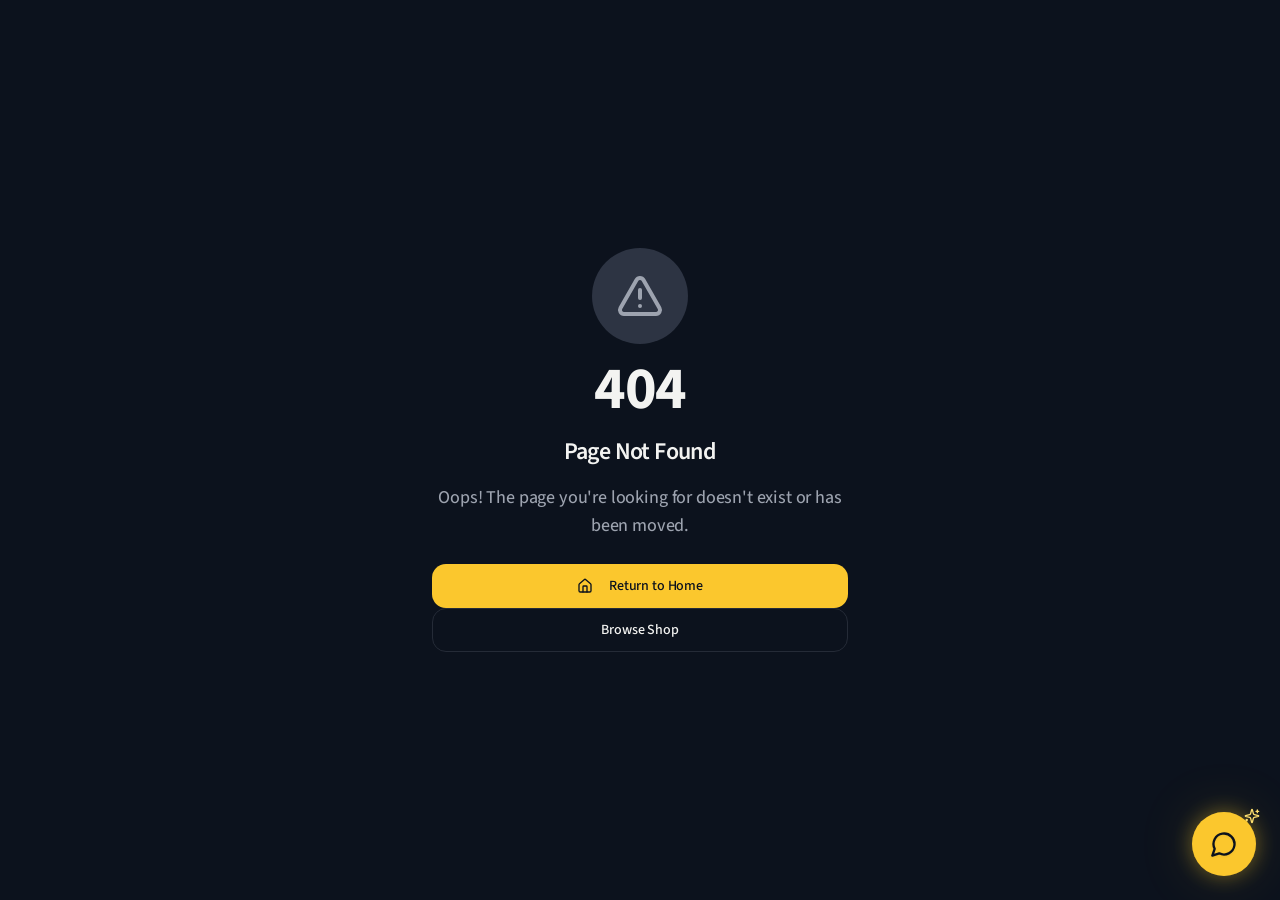
<file: index.html>
<!DOCTYPE html>
<html lang="en">
  <head>
    <meta charset="UTF-8" />
    <meta name="viewport" content="width=device-width, initial-scale=1.0" />

    <!-- ═══════════════════════════════════
         TITLE
    ═══════════════════════════════════ -->
    <title>AI with Tracy | Simple AI Solutions for Business Owners</title>

    <!-- ═══════════════════════════════════
         PRIMARY META
         (Preserving your existing copy — it's solid)
    ═══════════════════════════════════ -->
    <meta
      name="description"
      content="Stop AI anxiety. Simple AI solutions for business owners who want practical results without the technical overwhelm. Courses, workshops, and daily AI education from Oracle-certified AI architect Tracy Williams."
    />
    <meta
      name="keywords"
      content="AI for business owners, AI training, AI tools for entrepreneurs, AI education, learn AI, AI with Tracy, AI courses, AI workshops, small business AI, AI productivity, Tracy Williams"
    />
    <meta name="author" content="Tracy Williams" />
    <meta name="robots" content="index, follow" />

    <!-- ═══════════════════════════════════
         CANONICAL
         (Keep as-is if already present in your file)
    ═══════════════════════════════════ -->
    <link rel="canonical" href="https://aiwithtracy.com/" />

    <!-- ═══════════════════════════════════
         FIX 2A: Cross-brand crawlable link
         Add this line — it does NOT exist in your current file
    ═══════════════════════════════════ -->
    <link rel="me" href="https://www.cadencetechs.com" />

    <!-- ═══════════════════════════════════
         OPEN GRAPH
    ═══════════════════════════════════ -->
    <meta property="og:type" content="website" />
    <meta property="og:url" content="https://aiwithtracy.com/" />
    <meta
      property="og:title"
      content="AI with Tracy | Simple AI Solutions for Business Owners"
    />
    <meta
      property="og:description"
      content="Stop AI anxiety. Practical AI education for business owners — courses, workshops, and daily AI content from Oracle-certified AI architect Tracy Williams."
    />
    <!-- SWAP: Confirm this path exists in your /public folder -->
    <meta property="og:image" content="https://aiwithtracy.com/og-image.png" />
    <meta property="og:site_name" content="AI with Tracy" />
    <meta property="og:locale" content="en_US" />

    <!-- ═══════════════════════════════════
         TWITTER / X CARD
    ═══════════════════════════════════ -->
    <meta name="twitter:card" content="summary_large_image" />
    <meta name="twitter:site" content="@aiwithtracy" />
    <meta name="twitter:creator" content="@aiwithtracy" />
    <meta
      name="twitter:title"
      content="AI with Tracy | Simple AI Solutions for Business Owners"
    />
    <meta
      name="twitter:description"
      content="Stop AI anxiety. Practical AI education for business owners — courses, workshops, and daily AI content."
    />
    <meta name="twitter:image" content="https://aiwithtracy.com/og-image.png" />

    <!-- ═══════════════════════════════════
         FAVICON
    ═══════════════════════════════════ -->
    <link rel="icon" type="image/svg+xml" href="/favicon.svg" />
    <link rel="apple-touch-icon" href="/apple-touch-icon.png" />

    <!-- ═══════════════════════════════════
         GOOGLE ANALYTICS 4
         (Preserving your existing GA4 tag — already present)
         SWAP: Confirm G-XXXXXXXXXX matches your actual ID
    ═══════════════════════════════════ -->
    <script async src="https://www.googletagmanager.com/gtag/js?id=G-XXXXXXXXXX"></script>
    <script>
      window.dataLayer = window.dataLayer || [];
      function gtag() { dataLayer.push(arguments); }
      gtag("js", new Date());
      gtag("config", "G-XXXXXXXXXX");
    </script>

    <!-- ═══════════════════════════════════
         FIX 2B + 2C: JSON-LD STRUCTURED DATA
         Changes from your current file:
           1. "name": "Tracy" → "name": "Tracy Williams"  (Fix 2C)
           2. Added "cadencetechs.com" to sameAs arrays     (Fix 2B)
           3. Added hasCredential block for Oracle OCI cert
           4. Added cadencetechs.com to Organization sameAs

         Everything else preserves your existing structure.
    ═══════════════════════════════════ -->
    <script type="application/ld+json">
    {
      "@context": "https://schema.org",
      "@graph": [
        {
          "@type": "Person",
          "@id": "https://aiwithtracy.com/#tracy-williams",
          "name": "Tracy Williams",
          "jobTitle": "CEO, AI Infrastructure Architect & Educator",
          "description": "Oracle OCI Generative AI Professional. Founder of AI with Tracy and Cadence Technologies. 20+ years instructional design experience.",
          "url": "https://aiwithtracy.com",
          "image": "https://aiwithtracy.com/tracy-williams.jpg",
          "hasCredential": {
            "@type": "EducationalOccupationalCredential",
            "name": "Oracle OCI Generative AI Professional",
            "credentialCategory": "Professional Certification",
            "recognizedBy": {
              "@type": "Organization",
              "name": "Oracle"
            }
          },
          "sameAs": [
            "https://www.cadencetechs.com",
            "https://www.tiktok.com/@aiwithtracy",
            "https://cadencetech.gumroad.com"
            /* SWAP: Add your LinkedIn profile URL here */
          ],
          "knowsAbout": [
            "Artificial Intelligence",
            "AI Tools for Business",
            "Instructional Design",
            "AI Infrastructure",
            "Agentic AI Systems",
            "Business Automation"
          ]
        },
        {
          "@type": "Organization",
          "@id": "https://aiwithtracy.com/#organization",
          "name": "AI with Tracy",
          "url": "https://aiwithtracy.com",
          "logo": {
            "@type": "ImageObject",
            "url": "https://aiwithtracy.com/logo.png"
          },
          "description": "AI education brand teaching business owners how to use AI tools for income, productivity, and business growth.",
          "founder": {
            "@id": "https://aiwithtracy.com/#tracy-williams"
          },
          "sameAs": [
            "https://www.cadencetechs.com",
            "https://www.tiktok.com/@aiwithtracy",
            "https://cadencetech.gumroad.com"
          ],
          "address": {
            "@type": "PostalAddress",
            "addressLocality": "Henderson",
            "addressRegion": "NC",
            "addressCountry": "US"
          }
        },
        {
          "@type": "WebSite",
          "@id": "https://aiwithtracy.com/#website",
          "url": "https://aiwithtracy.com",
          "name": "AI with Tracy",
          "publisher": {
            "@id": "https://aiwithtracy.com/#organization"
          }
        }
      ]
    }
    </script>
    <script>
      (function (location) {
        if (location.search[1] === "/") {
          var decoded = location.search
            .slice(1)
            .split("&")
            .map(function (segment) {
              return segment.replace(/~and~/g, "&");
            })
            .join("?");

          window.history.replaceState(
            null,
            "",
            location.pathname.slice(0, -1) + decoded + location.hash,
          );
        }
      })(window.location);
    </script>
    <script type="module" crossorigin src="/assets/index-DhrcCTgX.js"></script>
    <link rel="stylesheet" crossorigin href="/assets/index-feVHIoxl.css">
  </head>

  <body>
    <div id="root"></div>
  </body>
</html>
</html>
</file>
<file: assets/index-feVHIoxl.css>
@import"https://fonts.googleapis.com/css2?family=Roboto:wght@400;500;700&display=swap";@import"https://fonts.googleapis.com/css2?family=Libre+Caslon+Text:wght@400;700&display=swap";@import"https://fonts.googleapis.com/css2?family=Roboto+Mono:wght@400;700&display=swap";@import"https://fonts.googleapis.com/css2?family=Source+Sans+Pro:wght@400;600;700&display=swap";@import"https://fonts.googleapis.com/css2?family=Source+Serif+Pro:wght@400;600;700&display=swap";@import"https://fonts.googleapis.com/css2?family=Source+Code+Pro:wght@400;700&display=swap";*,:before,:after{--tw-border-spacing-x: 0;--tw-border-spacing-y: 0;--tw-translate-x: 0;--tw-translate-y: 0;--tw-rotate: 0;--tw-skew-x: 0;--tw-skew-y: 0;--tw-scale-x: 1;--tw-scale-y: 1;--tw-pan-x: ;--tw-pan-y: ;--tw-pinch-zoom: ;--tw-scroll-snap-strictness: proximity;--tw-gradient-from-position: ;--tw-gradient-via-position: ;--tw-gradient-to-position: ;--tw-ordinal: ;--tw-slashed-zero: ;--tw-numeric-figure: ;--tw-numeric-spacing: ;--tw-numeric-fraction: ;--tw-ring-inset: ;--tw-ring-offset-width: 0px;--tw-ring-offset-color: #fff;--tw-ring-color: rgb(59 130 246 / .5);--tw-ring-offset-shadow: 0 0 #0000;--tw-ring-shadow: 0 0 #0000;--tw-shadow: 0 0 #0000;--tw-shadow-colored: 0 0 #0000;--tw-blur: ;--tw-brightness: ;--tw-contrast: ;--tw-grayscale: ;--tw-hue-rotate: ;--tw-invert: ;--tw-saturate: ;--tw-sepia: ;--tw-drop-shadow: ;--tw-backdrop-blur: ;--tw-backdrop-brightness: ;--tw-backdrop-contrast: ;--tw-backdrop-grayscale: ;--tw-backdrop-hue-rotate: ;--tw-backdrop-invert: ;--tw-backdrop-opacity: ;--tw-backdrop-saturate: ;--tw-backdrop-sepia: ;--tw-contain-size: ;--tw-contain-layout: ;--tw-contain-paint: ;--tw-contain-style: }::backdrop{--tw-border-spacing-x: 0;--tw-border-spacing-y: 0;--tw-translate-x: 0;--tw-translate-y: 0;--tw-rotate: 0;--tw-skew-x: 0;--tw-skew-y: 0;--tw-scale-x: 1;--tw-scale-y: 1;--tw-pan-x: ;--tw-pan-y: ;--tw-pinch-zoom: ;--tw-scroll-snap-strictness: proximity;--tw-gradient-from-position: ;--tw-gradient-via-position: ;--tw-gradient-to-position: ;--tw-ordinal: ;--tw-slashed-zero: ;--tw-numeric-figure: ;--tw-numeric-spacing: ;--tw-numeric-fraction: ;--tw-ring-inset: ;--tw-ring-offset-width: 0px;--tw-ring-offset-color: #fff;--tw-ring-color: rgb(59 130 246 / .5);--tw-ring-offset-shadow: 0 0 #0000;--tw-ring-shadow: 0 0 #0000;--tw-shadow: 0 0 #0000;--tw-shadow-colored: 0 0 #0000;--tw-blur: ;--tw-brightness: ;--tw-contrast: ;--tw-grayscale: ;--tw-hue-rotate: ;--tw-invert: ;--tw-saturate: ;--tw-sepia: ;--tw-drop-shadow: ;--tw-backdrop-blur: ;--tw-backdrop-brightness: ;--tw-backdrop-contrast: ;--tw-backdrop-grayscale: ;--tw-backdrop-hue-rotate: ;--tw-backdrop-invert: ;--tw-backdrop-opacity: ;--tw-backdrop-saturate: ;--tw-backdrop-sepia: ;--tw-contain-size: ;--tw-contain-layout: ;--tw-contain-paint: ;--tw-contain-style: }*,:before,:after{box-sizing:border-box;border-width:0;border-style:solid;border-color:#e5e7eb}:before,:after{--tw-content: ""}html,:host{line-height:1.5;-webkit-text-size-adjust:100%;-moz-tab-size:4;-o-tab-size:4;tab-size:4;font-family:Source Sans Pro,ui-sans-serif,system-ui,-apple-system,BlinkMacSystemFont,Segoe UI,Roboto,Helvetica Neue,Arial,Noto Sans,sans-serif;font-feature-settings:normal;font-variation-settings:normal;-webkit-tap-highlight-color:transparent}body{margin:0;line-height:inherit}hr{height:0;color:inherit;border-top-width:1px}abbr:where([title]){-webkit-text-decoration:underline dotted;text-decoration:underline dotted}h1,h2,h3,h4,h5,h6{font-size:inherit;font-weight:inherit}a{color:inherit;text-decoration:inherit}b,strong{font-weight:bolder}code,kbd,samp,pre{font-family:Source Code Pro,ui-monospace,SFMono-Regular,Menlo,Monaco,Consolas,Liberation Mono,Courier New,monospace;font-feature-settings:normal;font-variation-settings:normal;font-size:1em}small{font-size:80%}sub,sup{font-size:75%;line-height:0;position:relative;vertical-align:baseline}sub{bottom:-.25em}sup{top:-.5em}table{text-indent:0;border-color:inherit;border-collapse:collapse}button,input,optgroup,select,textarea{font-family:inherit;font-feature-settings:inherit;font-variation-settings:inherit;font-size:100%;font-weight:inherit;line-height:inherit;letter-spacing:inherit;color:inherit;margin:0;padding:0}button,select{text-transform:none}button,input:where([type=button]),input:where([type=reset]),input:where([type=submit]){-webkit-appearance:button;background-color:transparent;background-image:none}:-moz-focusring{outline:auto}:-moz-ui-invalid{box-shadow:none}progress{vertical-align:baseline}::-webkit-inner-spin-button,::-webkit-outer-spin-button{height:auto}[type=search]{-webkit-appearance:textfield;outline-offset:-2px}::-webkit-search-decoration{-webkit-appearance:none}::-webkit-file-upload-button{-webkit-appearance:button;font:inherit}summary{display:list-item}blockquote,dl,dd,h1,h2,h3,h4,h5,h6,hr,figure,p,pre{margin:0}fieldset{margin:0;padding:0}legend{padding:0}ol,ul,menu{list-style:none;margin:0;padding:0}dialog{padding:0}textarea{resize:vertical}input::-moz-placeholder,textarea::-moz-placeholder{opacity:1;color:#9ca3af}input::placeholder,textarea::placeholder{opacity:1;color:#9ca3af}button,[role=button]{cursor:pointer}:disabled{cursor:default}img,svg,video,canvas,audio,iframe,embed,object{display:block;vertical-align:middle}img,video{max-width:100%;height:auto}[hidden]:where(:not([hidden=until-found])){display:none}:root{--background: 220 40% 8%;--foreground: 60 9% 95%;--card: 220 35% 12%;--card-foreground: 60 9% 95%;--popover: 220 30% 15%;--popover-foreground: 60 9% 95%;--primary: 45 96% 58%;--primary-foreground: 220 40% 8%;--secondary: 24 5% 44%;--secondary-foreground: 60 9% 97%;--accent: 220 35% 16%;--accent-foreground: 45 96% 58%;--muted: 220 20% 22%;--muted-foreground: 220 10% 65%;--destructive: 0 72% 50%;--destructive-foreground: 0 85% 97%;--border: 220 20% 18%;--input: 220 20% 18%;--ring: 45 96% 58%;--brand-teal: 174 35% 42%;--brand-teal-light: 174 30% 58%;--brand-teal-dark: 174 45% 32%;--brand-navy: 220 40% 8%;--brand-navy-light: 220 30% 20%;--brand-warm: 35 30% 94%;--brand-yellow: 45 96% 58%;--brand-yellow-light: 47 100% 72%;--brand-coral: 12 80% 62%;--brand-purple: 270 60% 50%;--brand-purple-light: 270 50% 65%;--shadow-soft: 0 1px 3px 0 hsl(220 20% 4% / .3), 0 1px 2px -1px hsl(220 20% 4% / .3);--shadow-md: 0 1px 3px 0px hsl(0 0% 0% / .3), 0 2px 4px -1px hsl(0 0% 0% / .3);--shadow-lg: 0 1px 3px 0px hsl(0 0% 0% / .3), 0 4px 6px -1px hsl(0 0% 0% / .3);--radius: 1rem;--sidebar-background: 220 35% 10%;--sidebar-foreground: 60 9% 95%;--sidebar-primary: 45 96% 58%;--sidebar-primary-foreground: 220 40% 8%;--sidebar-accent: 24 5% 44%;--sidebar-accent-foreground: 60 9% 97%;--sidebar-border: 220 20% 18%;--sidebar-ring: 45 96% 58%;--chart-1: 45 96% 64%;--chart-2: 47 95% 53%;--chart-3: 43 96% 56%;--chart-4: 37 92% 50%;--chart-5: 24 5% 44%;--sidebar: 220 35% 10%;--font-sans: "Source Sans Pro", ui-sans-serif, system-ui, -apple-system, BlinkMacSystemFont, "Segoe UI", Roboto, "Helvetica Neue", Arial, "Noto Sans", sans-serif;--font-serif: "Source Serif Pro", ui-serif, Georgia, Cambria, "Times New Roman", Times, serif;--font-mono: "Source Code Pro", ui-monospace, SFMono-Regular, Menlo, Monaco, Consolas, "Liberation Mono", "Courier New", monospace;--shadow-2xs: 0 1px 3px 0px hsl(0 0% 0% / .2);--shadow-xs: 0 1px 3px 0px hsl(0 0% 0% / .2);--shadow-sm: 0 1px 3px 0px hsl(0 0% 0% / .3), 0 1px 2px -1px hsl(0 0% 0% / .3);--shadow: 0 1px 3px 0px hsl(0 0% 0% / .3), 0 1px 2px -1px hsl(0 0% 0% / .3);--shadow-xl: 0 1px 3px 0px hsl(0 0% 0% / .3), 0 8px 10px -1px hsl(0 0% 0% / .3);--shadow-2xl: 0 1px 3px 0px hsl(0 0% 0% / .5);--tracking-normal: 0em;--spacing: .25rem}*{border-color:hsl(var(--border))}body{background-color:hsl(var(--background));color:hsl(var(--foreground));-webkit-font-smoothing:antialiased;-moz-osx-font-smoothing:grayscale;font-weight:450;letter-spacing:-.01em;line-height:1.7}h1,h2,h3,h4,h5,h6{letter-spacing:-.025em}.container{width:100%;margin-right:auto;margin-left:auto;padding-right:2rem;padding-left:2rem}@media (min-width: 1200px){.container{max-width:1200px}}.sr-only{position:absolute;width:1px;height:1px;padding:0;margin:-1px;overflow:hidden;clip:rect(0,0,0,0);white-space:nowrap;border-width:0}.pointer-events-none{pointer-events:none}.pointer-events-auto{pointer-events:auto}.\!visible{visibility:visible!important}.visible{visibility:visible}.invisible{visibility:hidden}.static{position:static}.fixed{position:fixed}.absolute{position:absolute}.relative{position:relative}.sticky{position:sticky}.-inset-1\.5{top:-.375rem;right:-.375rem;bottom:-.375rem;left:-.375rem}.-inset-4{top:-1rem;right:-1rem;bottom:-1rem;left:-1rem}.inset-0{top:0;right:0;bottom:0;left:0}.inset-x-0{left:0;right:0}.inset-y-0{top:0;bottom:0}.-bottom-12{bottom:-3rem}.-left-12{left:-3rem}.-left-\[9999px\]{left:-9999px}.-right-1{right:-.25rem}.-right-12{right:-3rem}.-right-2{right:-.5rem}.-right-4{right:-1rem}.-top-1{top:-.25rem}.-top-12{top:-3rem}.-top-2{top:-.5rem}.-top-3{top:-.75rem}.bottom-0{bottom:0}.bottom-10{bottom:2.5rem}.bottom-12{bottom:3rem}.bottom-20{bottom:5rem}.bottom-24{bottom:6rem}.bottom-\[4\.5rem\]{bottom:4.5rem}.left-0{left:0}.left-1{left:.25rem}.left-1\/2{left:50%}.left-10{left:2.5rem}.left-2{left:.5rem}.left-3{left:.75rem}.left-4{left:1rem}.left-8{left:2rem}.left-\[-9999px\]{left:-9999px}.left-\[10\%\]{left:10%}.left-\[15\%\]{left:15%}.left-\[18\%\]{left:18%}.left-\[20\%\]{left:20%}.left-\[25\%\]{left:25%}.left-\[40\%\]{left:40%}.left-\[50\%\]{left:50%}.right-0{right:0}.right-1{right:.25rem}.right-10{right:2.5rem}.right-3{right:.75rem}.right-4{right:1rem}.right-6{right:1.5rem}.right-\[15\%\]{right:15%}.right-\[18\%\]{right:18%}.right-\[20\%\]{right:20%}.right-\[25\%\]{right:25%}.top-0{top:0}.top-1\.5{top:.375rem}.top-1\/2{top:50%}.top-10{top:2.5rem}.top-12{top:3rem}.top-16{top:4rem}.top-20{top:5rem}.top-24{top:6rem}.top-3{top:.75rem}.top-3\.5{top:.875rem}.top-32{top:8rem}.top-4{top:1rem}.top-8{top:2rem}.top-\[1px\]{top:1px}.top-\[50\%\]{top:50%}.top-\[60\%\]{top:60%}.top-full{top:100%}.z-10{z-index:10}.z-20{z-index:20}.z-40{z-index:40}.z-50{z-index:50}.z-\[100\]{z-index:100}.z-\[1\]{z-index:1}.col-span-2{grid-column:span 2 / span 2}.col-span-full{grid-column:1 / -1}.-mx-1{margin-left:-.25rem;margin-right:-.25rem}.mx-2{margin-left:.5rem;margin-right:.5rem}.mx-3{margin-left:.75rem;margin-right:.75rem}.mx-3\.5{margin-left:.875rem;margin-right:.875rem}.mx-8{margin-left:2rem;margin-right:2rem}.mx-auto{margin-left:auto;margin-right:auto}.my-0\.5{margin-top:.125rem;margin-bottom:.125rem}.my-1{margin-top:.25rem;margin-bottom:.25rem}.-ml-4{margin-left:-1rem}.-mt-4{margin-top:-1rem}.mb-0\.5{margin-bottom:.125rem}.mb-1{margin-bottom:.25rem}.mb-10{margin-bottom:2.5rem}.mb-12{margin-bottom:3rem}.mb-14{margin-bottom:3.5rem}.mb-16{margin-bottom:4rem}.mb-2{margin-bottom:.5rem}.mb-20{margin-bottom:5rem}.mb-3{margin-bottom:.75rem}.mb-4{margin-bottom:1rem}.mb-5{margin-bottom:1.25rem}.mb-6{margin-bottom:1.5rem}.mb-7{margin-bottom:1.75rem}.mb-8{margin-bottom:2rem}.ml-1{margin-left:.25rem}.ml-2{margin-left:.5rem}.ml-4{margin-left:1rem}.ml-auto{margin-left:auto}.mr-1{margin-right:.25rem}.mr-1\.5{margin-right:.375rem}.mr-2{margin-right:.5rem}.mr-3{margin-right:.75rem}.mt-0\.5{margin-top:.125rem}.mt-1{margin-top:.25rem}.mt-1\.5{margin-top:.375rem}.mt-10{margin-top:2.5rem}.mt-12{margin-top:3rem}.mt-16{margin-top:4rem}.mt-2{margin-top:.5rem}.mt-24{margin-top:6rem}.mt-3{margin-top:.75rem}.mt-4{margin-top:1rem}.mt-5{margin-top:1.25rem}.mt-6{margin-top:1.5rem}.mt-8{margin-top:2rem}.mt-auto{margin-top:auto}.line-clamp-2{overflow:hidden;display:-webkit-box;-webkit-box-orient:vertical;-webkit-line-clamp:2}.line-clamp-3{overflow:hidden;display:-webkit-box;-webkit-box-orient:vertical;-webkit-line-clamp:3}.block{display:block}.inline-block{display:inline-block}.flex{display:flex}.inline-flex{display:inline-flex}.table{display:table}.grid{display:grid}.hidden{display:none}.aspect-square{aspect-ratio:1 / 1}.aspect-video{aspect-ratio:16 / 9}.size-4{width:1rem;height:1rem}.h-0{height:0px}.h-1{height:.25rem}.h-1\.5{height:.375rem}.h-10{height:2.5rem}.h-11{height:2.75rem}.h-12{height:3rem}.h-14{height:3.5rem}.h-16{height:4rem}.h-2{height:.5rem}.h-2\.5{height:.625rem}.h-20{height:5rem}.h-24{height:6rem}.h-3{height:.75rem}.h-3\.5{height:.875rem}.h-32{height:8rem}.h-4{height:1rem}.h-40{height:10rem}.h-48{height:12rem}.h-5{height:1.25rem}.h-6{height:1.5rem}.h-64{height:16rem}.h-7{height:1.75rem}.h-72{height:18rem}.h-8{height:2rem}.h-9{height:2.25rem}.h-96{height:24rem}.h-\[1px\]{height:1px}.h-\[2px\]{height:2px}.h-\[300px\]{height:300px}.h-\[400px\]{height:400px}.h-\[500px\]{height:500px}.h-\[600px\]{height:600px}.h-\[var\(--radix-navigation-menu-viewport-height\)\]{height:var(--radix-navigation-menu-viewport-height)}.h-\[var\(--radix-select-trigger-height\)\]{height:var(--radix-select-trigger-height)}.h-auto{height:auto}.h-fit{height:-moz-fit-content;height:fit-content}.h-full{height:100%}.h-px{height:1px}.h-svh{height:100svh}.max-h-96{max-height:24rem}.max-h-\[300px\]{max-height:300px}.max-h-\[450px\]{max-height:450px}.max-h-\[620px\]{max-height:620px}.max-h-\[80vh\]{max-height:80vh}.max-h-\[85vh\]{max-height:85vh}.max-h-\[90vh\]{max-height:90vh}.min-h-0{min-height:0px}.min-h-14{min-height:3.5rem}.min-h-16{min-height:4rem}.min-h-\[100px\]{min-height:100px}.min-h-\[120px\]{min-height:120px}.min-h-\[3rem\]{min-height:3rem}.min-h-\[600px\]{min-height:600px}.min-h-\[80px\]{min-height:80px}.min-h-\[calc\(100vh-4rem\)\]{min-height:calc(100vh - 4rem)}.min-h-screen{min-height:100vh}.min-h-svh{min-height:100svh}.w-0{width:0px}.w-1{width:.25rem}.w-1\.5{width:.375rem}.w-1\/4{width:25%}.w-10{width:2.5rem}.w-11{width:2.75rem}.w-12{width:3rem}.w-14{width:3.5rem}.w-16{width:4rem}.w-2{width:.5rem}.w-2\.5{width:.625rem}.w-20{width:5rem}.w-24{width:6rem}.w-3{width:.75rem}.w-3\.5{width:.875rem}.w-3\/4{width:75%}.w-32{width:8rem}.w-4{width:1rem}.w-40{width:10rem}.w-48{width:12rem}.w-5{width:1.25rem}.w-56{width:14rem}.w-6{width:1.5rem}.w-64{width:16rem}.w-7{width:1.75rem}.w-72{width:18rem}.w-8{width:2rem}.w-9{width:2.25rem}.w-96{width:24rem}.w-\[--sidebar-width\]{width:var(--sidebar-width)}.w-\[100px\]{width:100px}.w-\[1px\]{width:1px}.w-\[380px\]{width:380px}.w-\[400px\]{width:400px}.w-\[500px\]{width:500px}.w-\[55\%\]{width:55%}.w-\[600px\]{width:600px}.w-\[72\%\]{width:72%}.w-\[800px\]{width:800px}.w-auto{width:auto}.w-fit{width:-moz-fit-content;width:fit-content}.w-full{width:100%}.w-max{width:-moz-max-content;width:max-content}.w-px{width:1px}.min-w-0{min-width:0px}.min-w-5{min-width:1.25rem}.min-w-\[12rem\]{min-width:12rem}.min-w-\[8rem\]{min-width:8rem}.min-w-\[var\(--radix-select-trigger-width\)\]{min-width:var(--radix-select-trigger-width)}.min-w-fit{min-width:-moz-fit-content;min-width:fit-content}.max-w-2xl{max-width:42rem}.max-w-3xl{max-width:48rem}.max-w-4xl{max-width:56rem}.max-w-5xl{max-width:64rem}.max-w-6xl{max-width:72rem}.max-w-7xl{max-width:80rem}.max-w-\[--skeleton-width\]{max-width:var(--skeleton-width)}.max-w-\[20ch\]{max-width:20ch}.max-w-\[480px\]{max-width:480px}.max-w-\[80\%\]{max-width:80%}.max-w-lg{max-width:32rem}.max-w-max{max-width:-moz-max-content;max-width:max-content}.max-w-md{max-width:28rem}.max-w-none{max-width:none}.max-w-sm{max-width:24rem}.max-w-xl{max-width:36rem}.flex-1{flex:1 1 0%}.flex-shrink-0,.shrink-0{flex-shrink:0}.flex-grow,.grow{flex-grow:1}.grow-0{flex-grow:0}.basis-full{flex-basis:100%}.caption-bottom{caption-side:bottom}.border-collapse{border-collapse:collapse}.-translate-x-1\/2{--tw-translate-x: -50%;transform:translate(var(--tw-translate-x),var(--tw-translate-y)) rotate(var(--tw-rotate)) skew(var(--tw-skew-x)) skewY(var(--tw-skew-y)) scaleX(var(--tw-scale-x)) scaleY(var(--tw-scale-y))}.-translate-x-px{--tw-translate-x: -1px;transform:translate(var(--tw-translate-x),var(--tw-translate-y)) rotate(var(--tw-rotate)) skew(var(--tw-skew-x)) skewY(var(--tw-skew-y)) scaleX(var(--tw-scale-x)) scaleY(var(--tw-scale-y))}.-translate-y-1\/2{--tw-translate-y: -50%;transform:translate(var(--tw-translate-x),var(--tw-translate-y)) rotate(var(--tw-rotate)) skew(var(--tw-skew-x)) skewY(var(--tw-skew-y)) scaleX(var(--tw-scale-x)) scaleY(var(--tw-scale-y))}.translate-x-\[-50\%\]{--tw-translate-x: -50%;transform:translate(var(--tw-translate-x),var(--tw-translate-y)) rotate(var(--tw-rotate)) skew(var(--tw-skew-x)) skewY(var(--tw-skew-y)) scaleX(var(--tw-scale-x)) scaleY(var(--tw-scale-y))}.translate-x-px{--tw-translate-x: 1px;transform:translate(var(--tw-translate-x),var(--tw-translate-y)) rotate(var(--tw-rotate)) skew(var(--tw-skew-x)) skewY(var(--tw-skew-y)) scaleX(var(--tw-scale-x)) scaleY(var(--tw-scale-y))}.translate-y-\[-50\%\]{--tw-translate-y: -50%;transform:translate(var(--tw-translate-x),var(--tw-translate-y)) rotate(var(--tw-rotate)) skew(var(--tw-skew-x)) skewY(var(--tw-skew-y)) scaleX(var(--tw-scale-x)) scaleY(var(--tw-scale-y))}.-rotate-1{--tw-rotate: -1deg;transform:translate(var(--tw-translate-x),var(--tw-translate-y)) rotate(var(--tw-rotate)) skew(var(--tw-skew-x)) skewY(var(--tw-skew-y)) scaleX(var(--tw-scale-x)) scaleY(var(--tw-scale-y))}.rotate-3{--tw-rotate: 3deg;transform:translate(var(--tw-translate-x),var(--tw-translate-y)) rotate(var(--tw-rotate)) skew(var(--tw-skew-x)) skewY(var(--tw-skew-y)) scaleX(var(--tw-scale-x)) scaleY(var(--tw-scale-y))}.rotate-45{--tw-rotate: 45deg;transform:translate(var(--tw-translate-x),var(--tw-translate-y)) rotate(var(--tw-rotate)) skew(var(--tw-skew-x)) skewY(var(--tw-skew-y)) scaleX(var(--tw-scale-x)) scaleY(var(--tw-scale-y))}.rotate-90{--tw-rotate: 90deg;transform:translate(var(--tw-translate-x),var(--tw-translate-y)) rotate(var(--tw-rotate)) skew(var(--tw-skew-x)) skewY(var(--tw-skew-y)) scaleX(var(--tw-scale-x)) scaleY(var(--tw-scale-y))}.scale-105{--tw-scale-x: 1.05;--tw-scale-y: 1.05;transform:translate(var(--tw-translate-x),var(--tw-translate-y)) rotate(var(--tw-rotate)) skew(var(--tw-skew-x)) skewY(var(--tw-skew-y)) scaleX(var(--tw-scale-x)) scaleY(var(--tw-scale-y))}.transform{transform:translate(var(--tw-translate-x),var(--tw-translate-y)) rotate(var(--tw-rotate)) skew(var(--tw-skew-x)) skewY(var(--tw-skew-y)) scaleX(var(--tw-scale-x)) scaleY(var(--tw-scale-y))}@keyframes bounce{0%,to{transform:translateY(-25%);animation-timing-function:cubic-bezier(.8,0,1,1)}50%{transform:none;animation-timing-function:cubic-bezier(0,0,.2,1)}}.animate-bounce{animation:bounce 1s infinite}@keyframes pulse{50%{opacity:.5}}.animate-pulse{animation:pulse 2s cubic-bezier(.4,0,.6,1) infinite}@keyframes spin{to{transform:rotate(360deg)}}.animate-spin{animation:spin 1s linear infinite}.cursor-default{cursor:default}.cursor-pointer{cursor:pointer}.touch-none{touch-action:none}.touch-manipulation{touch-action:manipulation}.select-none{-webkit-user-select:none;-moz-user-select:none;user-select:none}.scroll-mt-20{scroll-margin-top:5rem}.scroll-mt-24{scroll-margin-top:6rem}.list-disc{list-style-type:disc}.list-none{list-style-type:none}.grid-cols-1{grid-template-columns:repeat(1,minmax(0,1fr))}.grid-cols-2{grid-template-columns:repeat(2,minmax(0,1fr))}.grid-cols-3{grid-template-columns:repeat(3,minmax(0,1fr))}.grid-cols-4{grid-template-columns:repeat(4,minmax(0,1fr))}.flex-row{flex-direction:row}.flex-col{flex-direction:column}.flex-col-reverse{flex-direction:column-reverse}.flex-wrap{flex-wrap:wrap}.items-start{align-items:flex-start}.items-end{align-items:flex-end}.items-center{align-items:center}.items-baseline{align-items:baseline}.items-stretch{align-items:stretch}.justify-start{justify-content:flex-start}.justify-end{justify-content:flex-end}.justify-center{justify-content:center}.justify-between{justify-content:space-between}.gap-0{gap:0px}.gap-1{gap:.25rem}.gap-1\.5{gap:.375rem}.gap-10{gap:2.5rem}.gap-12{gap:3rem}.gap-2{gap:.5rem}.gap-2\.5{gap:.625rem}.gap-3{gap:.75rem}.gap-4{gap:1rem}.gap-5{gap:1.25rem}.gap-6{gap:1.5rem}.gap-7{gap:1.75rem}.gap-8{gap:2rem}.gap-x-6{-moz-column-gap:1.5rem;column-gap:1.5rem}.gap-x-8{-moz-column-gap:2rem;column-gap:2rem}.gap-y-2{row-gap:.5rem}.gap-y-3{row-gap:.75rem}.space-x-1>:not([hidden])~:not([hidden]){--tw-space-x-reverse: 0;margin-right:calc(.25rem * var(--tw-space-x-reverse));margin-left:calc(.25rem * calc(1 - var(--tw-space-x-reverse)))}.space-x-2>:not([hidden])~:not([hidden]){--tw-space-x-reverse: 0;margin-right:calc(.5rem * var(--tw-space-x-reverse));margin-left:calc(.5rem * calc(1 - var(--tw-space-x-reverse)))}.space-x-3>:not([hidden])~:not([hidden]){--tw-space-x-reverse: 0;margin-right:calc(.75rem * var(--tw-space-x-reverse));margin-left:calc(.75rem * calc(1 - var(--tw-space-x-reverse)))}.space-x-4>:not([hidden])~:not([hidden]){--tw-space-x-reverse: 0;margin-right:calc(1rem * var(--tw-space-x-reverse));margin-left:calc(1rem * calc(1 - var(--tw-space-x-reverse)))}.space-x-5>:not([hidden])~:not([hidden]){--tw-space-x-reverse: 0;margin-right:calc(1.25rem * var(--tw-space-x-reverse));margin-left:calc(1.25rem * calc(1 - var(--tw-space-x-reverse)))}.space-y-0>:not([hidden])~:not([hidden]){--tw-space-y-reverse: 0;margin-top:calc(0px * calc(1 - var(--tw-space-y-reverse)));margin-bottom:calc(0px * var(--tw-space-y-reverse))}.space-y-1>:not([hidden])~:not([hidden]){--tw-space-y-reverse: 0;margin-top:calc(.25rem * calc(1 - var(--tw-space-y-reverse)));margin-bottom:calc(.25rem * var(--tw-space-y-reverse))}.space-y-1\.5>:not([hidden])~:not([hidden]){--tw-space-y-reverse: 0;margin-top:calc(.375rem * calc(1 - var(--tw-space-y-reverse)));margin-bottom:calc(.375rem * var(--tw-space-y-reverse))}.space-y-10>:not([hidden])~:not([hidden]){--tw-space-y-reverse: 0;margin-top:calc(2.5rem * calc(1 - var(--tw-space-y-reverse)));margin-bottom:calc(2.5rem * var(--tw-space-y-reverse))}.space-y-12>:not([hidden])~:not([hidden]){--tw-space-y-reverse: 0;margin-top:calc(3rem * calc(1 - var(--tw-space-y-reverse)));margin-bottom:calc(3rem * var(--tw-space-y-reverse))}.space-y-14>:not([hidden])~:not([hidden]){--tw-space-y-reverse: 0;margin-top:calc(3.5rem * calc(1 - var(--tw-space-y-reverse)));margin-bottom:calc(3.5rem * var(--tw-space-y-reverse))}.space-y-2>:not([hidden])~:not([hidden]){--tw-space-y-reverse: 0;margin-top:calc(.5rem * calc(1 - var(--tw-space-y-reverse)));margin-bottom:calc(.5rem * var(--tw-space-y-reverse))}.space-y-3>:not([hidden])~:not([hidden]){--tw-space-y-reverse: 0;margin-top:calc(.75rem * calc(1 - var(--tw-space-y-reverse)));margin-bottom:calc(.75rem * var(--tw-space-y-reverse))}.space-y-4>:not([hidden])~:not([hidden]){--tw-space-y-reverse: 0;margin-top:calc(1rem * calc(1 - var(--tw-space-y-reverse)));margin-bottom:calc(1rem * var(--tw-space-y-reverse))}.space-y-5>:not([hidden])~:not([hidden]){--tw-space-y-reverse: 0;margin-top:calc(1.25rem * calc(1 - var(--tw-space-y-reverse)));margin-bottom:calc(1.25rem * var(--tw-space-y-reverse))}.space-y-6>:not([hidden])~:not([hidden]){--tw-space-y-reverse: 0;margin-top:calc(1.5rem * calc(1 - var(--tw-space-y-reverse)));margin-bottom:calc(1.5rem * var(--tw-space-y-reverse))}.space-y-8>:not([hidden])~:not([hidden]){--tw-space-y-reverse: 0;margin-top:calc(2rem * calc(1 - var(--tw-space-y-reverse)));margin-bottom:calc(2rem * var(--tw-space-y-reverse))}.overflow-auto{overflow:auto}.overflow-hidden{overflow:hidden}.overflow-visible{overflow:visible}.overflow-y-auto{overflow-y:auto}.overflow-x-hidden{overflow-x:hidden}.truncate{overflow:hidden;text-overflow:ellipsis;white-space:nowrap}.whitespace-nowrap{white-space:nowrap}.whitespace-pre-wrap{white-space:pre-wrap}.text-wrap{text-wrap:wrap}.text-balance{text-wrap:balance}.break-words{overflow-wrap:break-word}.break-all{word-break:break-all}.rounded{border-radius:.25rem}.rounded-2xl{border-radius:1rem}.rounded-3xl{border-radius:1.5rem}.rounded-\[2px\]{border-radius:2px}.rounded-\[inherit\]{border-radius:inherit}.rounded-full{border-radius:9999px}.rounded-lg{border-radius:var(--radius)}.rounded-md{border-radius:calc(var(--radius) - 2px)}.rounded-sm{border-radius:calc(var(--radius) - 4px)}.rounded-xl{border-radius:.75rem}.rounded-t-\[10px\]{border-top-left-radius:10px;border-top-right-radius:10px}.rounded-t-xl{border-top-left-radius:.75rem;border-top-right-radius:.75rem}.rounded-tl-sm{border-top-left-radius:calc(var(--radius) - 4px)}.border{border-width:1px}.border-0{border-width:0px}.border-2{border-width:2px}.border-\[1\.5px\]{border-width:1.5px}.border-y{border-top-width:1px;border-bottom-width:1px}.border-b{border-bottom-width:1px}.border-b-2{border-bottom-width:2px}.border-l{border-left-width:1px}.border-l-2{border-left-width:2px}.border-l-4{border-left-width:4px}.border-r{border-right-width:1px}.border-r-4{border-right-width:4px}.border-t{border-top-width:1px}.border-t-4{border-top-width:4px}.border-dashed{border-style:dashed}.border-\[--color-border\]{border-color:var(--color-border)}.border-accent\/20{border-color:hsl(var(--accent) / .2)}.border-accent\/40{border-color:hsl(var(--accent) / .4)}.border-amber-200{--tw-border-opacity: 1;border-color:rgb(253 230 138 / var(--tw-border-opacity, 1))}.border-blue-500{--tw-border-opacity: 1;border-color:rgb(59 130 246 / var(--tw-border-opacity, 1))}.border-border{border-color:hsl(var(--border))}.border-border\/30{border-color:hsl(var(--border) / .3)}.border-border\/40{border-color:hsl(var(--border) / .4)}.border-border\/50{border-color:hsl(var(--border) / .5)}.border-brand-coral\/20{border-color:hsl(var(--brand-coral) / .2)}.border-brand-teal{border-color:hsl(var(--brand-teal))}.border-brand-teal\/20{border-color:hsl(var(--brand-teal) / .2)}.border-brand-teal\/25{border-color:hsl(var(--brand-teal) / .25)}.border-brand-teal\/30{border-color:hsl(var(--brand-teal) / .3)}.border-brand-teal\/40{border-color:hsl(var(--brand-teal) / .4)}.border-brand-teal\/50{border-color:hsl(var(--brand-teal) / .5)}.border-brand-yellow{border-color:hsl(var(--brand-yellow))}.border-brand-yellow-light{border-color:hsl(var(--brand-yellow-light))}.border-brand-yellow\/20{border-color:hsl(var(--brand-yellow) / .2)}.border-brand-yellow\/30{border-color:hsl(var(--brand-yellow) / .3)}.border-brand-yellow\/40{border-color:hsl(var(--brand-yellow) / .4)}.border-destructive\/20{border-color:hsl(var(--destructive) / .2)}.border-destructive\/30{border-color:hsl(var(--destructive) / .3)}.border-destructive\/50{border-color:hsl(var(--destructive) / .5)}.border-gray-600{--tw-border-opacity: 1;border-color:rgb(75 85 99 / var(--tw-border-opacity, 1))}.border-gray-800{--tw-border-opacity: 1;border-color:rgb(31 41 55 / var(--tw-border-opacity, 1))}.border-green-100{--tw-border-opacity: 1;border-color:rgb(220 252 231 / var(--tw-border-opacity, 1))}.border-input{border-color:hsl(var(--input))}.border-muted{border-color:hsl(var(--muted))}.border-muted-foreground{border-color:hsl(var(--muted-foreground))}.border-pink-300\/25{border-color:#f9a8d440}.border-primary{border-color:hsl(var(--primary))}.border-primary\/20{border-color:hsl(var(--primary) / .2)}.border-primary\/40{border-color:hsl(var(--primary) / .4)}.border-purple-200{--tw-border-opacity: 1;border-color:rgb(233 213 255 / var(--tw-border-opacity, 1))}.border-purple-300{--tw-border-opacity: 1;border-color:rgb(216 180 254 / var(--tw-border-opacity, 1))}.border-red-100{--tw-border-opacity: 1;border-color:rgb(254 226 226 / var(--tw-border-opacity, 1))}.border-sidebar-border{border-color:hsl(var(--sidebar-border))}.border-slate-100{--tw-border-opacity: 1;border-color:rgb(241 245 249 / var(--tw-border-opacity, 1))}.border-slate-200{--tw-border-opacity: 1;border-color:rgb(226 232 240 / var(--tw-border-opacity, 1))}.border-slate-700{--tw-border-opacity: 1;border-color:rgb(51 65 85 / var(--tw-border-opacity, 1))}.border-transparent{border-color:transparent}.border-white{--tw-border-opacity: 1;border-color:rgb(255 255 255 / var(--tw-border-opacity, 1))}.border-white\/10{border-color:#ffffff1a}.border-white\/15{border-color:#ffffff26}.border-white\/20{border-color:#fff3}.border-white\/30{border-color:#ffffff4d}.border-white\/5{border-color:#ffffff0d}.border-l-transparent{border-left-color:transparent}.border-r-transparent{border-right-color:transparent}.border-t-border{border-top-color:hsl(var(--border))}.border-t-transparent{border-top-color:transparent}.bg-\[--color-bg\]{background-color:var(--color-bg)}.bg-\[hsl\(220_35\%_9\%\)\]{--tw-bg-opacity: 1;background-color:hsl(220 35% 9% / var(--tw-bg-opacity, 1))}.bg-\[hsl\(220_40\%_5\%\)\]{--tw-bg-opacity: 1;background-color:hsl(220 40% 5% / var(--tw-bg-opacity, 1))}.bg-\[hsl\(220_40\%_6\%\)\]{--tw-bg-opacity: 1;background-color:hsl(220 40% 6% / var(--tw-bg-opacity, 1))}.bg-\[hsl\(220_40\%_6\%\/0\.95\)\]{background-color:#090d15f2}.bg-\[hsl\(220_40\%_8\%\)\]{--tw-bg-opacity: 1;background-color:hsl(220 40% 8% / var(--tw-bg-opacity, 1))}.bg-accent{background-color:hsl(var(--accent))}.bg-accent\/15{background-color:hsl(var(--accent) / .15)}.bg-accent\/20{background-color:hsl(var(--accent) / .2)}.bg-amber-50{--tw-bg-opacity: 1;background-color:rgb(255 251 235 / var(--tw-bg-opacity, 1))}.bg-background{background-color:hsl(var(--background))}.bg-background\/50{background-color:hsl(var(--background) / .5)}.bg-background\/80{background-color:hsl(var(--background) / .8)}.bg-background\/95{background-color:hsl(var(--background) / .95)}.bg-black\/10{background-color:#0000001a}.bg-black\/20{background-color:#0003}.bg-black\/25{background-color:#00000040}.bg-black\/50{background-color:#00000080}.bg-black\/70{background-color:#000000b3}.bg-black\/80{background-color:#000c}.bg-blue-100{--tw-bg-opacity: 1;background-color:rgb(219 234 254 / var(--tw-bg-opacity, 1))}.bg-blue-500{--tw-bg-opacity: 1;background-color:rgb(59 130 246 / var(--tw-bg-opacity, 1))}.bg-blue-500\/10{background-color:#3b82f61a}.bg-border{background-color:hsl(var(--border))}.bg-brand-coral{background-color:hsl(var(--brand-coral))}.bg-brand-coral\/10{background-color:hsl(var(--brand-coral) / .1)}.bg-brand-coral\/15{background-color:hsl(var(--brand-coral) / .15)}.bg-brand-coral\/20{background-color:hsl(var(--brand-coral) / .2)}.bg-brand-navy-light{background-color:hsl(var(--brand-navy-light))}.bg-brand-teal{background-color:hsl(var(--brand-teal))}.bg-brand-teal\/10{background-color:hsl(var(--brand-teal) / .1)}.bg-brand-teal\/15{background-color:hsl(var(--brand-teal) / .15)}.bg-brand-teal\/20{background-color:hsl(var(--brand-teal) / .2)}.bg-brand-teal\/5{background-color:hsl(var(--brand-teal) / .05)}.bg-brand-yellow{background-color:hsl(var(--brand-yellow))}.bg-brand-yellow\/10{background-color:hsl(var(--brand-yellow) / .1)}.bg-brand-yellow\/15{background-color:hsl(var(--brand-yellow) / .15)}.bg-brand-yellow\/20{background-color:hsl(var(--brand-yellow) / .2)}.bg-card{background-color:hsl(var(--card))}.bg-card\/50{background-color:hsl(var(--card) / .5)}.bg-card\/80{background-color:hsl(var(--card) / .8)}.bg-card\/95{background-color:hsl(var(--card) / .95)}.bg-destructive{background-color:hsl(var(--destructive))}.bg-destructive\/10{background-color:hsl(var(--destructive) / .1)}.bg-destructive\/5{background-color:hsl(var(--destructive) / .05)}.bg-foreground{background-color:hsl(var(--foreground))}.bg-foreground\/40{background-color:hsl(var(--foreground) / .4)}.bg-gray-500\/10{background-color:#6b72801a}.bg-gray-900{--tw-bg-opacity: 1;background-color:rgb(17 24 39 / var(--tw-bg-opacity, 1))}.bg-gray-950{--tw-bg-opacity: 1;background-color:rgb(3 7 18 / var(--tw-bg-opacity, 1))}.bg-green-100{--tw-bg-opacity: 1;background-color:rgb(220 252 231 / var(--tw-bg-opacity, 1))}.bg-green-50{--tw-bg-opacity: 1;background-color:rgb(240 253 244 / var(--tw-bg-opacity, 1))}.bg-green-500\/10{background-color:#22c55e1a}.bg-muted{background-color:hsl(var(--muted))}.bg-muted\/20{background-color:hsl(var(--muted) / .2)}.bg-muted\/30{background-color:hsl(var(--muted) / .3)}.bg-muted\/35{background-color:hsl(var(--muted) / .35)}.bg-muted\/40{background-color:hsl(var(--muted) / .4)}.bg-muted\/50{background-color:hsl(var(--muted) / .5)}.bg-pink-200{--tw-bg-opacity: 1;background-color:rgb(251 207 232 / var(--tw-bg-opacity, 1))}.bg-popover{background-color:hsl(var(--popover))}.bg-primary{background-color:hsl(var(--primary))}.bg-primary\/10{background-color:hsl(var(--primary) / .1)}.bg-primary\/15{background-color:hsl(var(--primary) / .15)}.bg-primary\/5{background-color:hsl(var(--primary) / .05)}.bg-purple-100{--tw-bg-opacity: 1;background-color:rgb(243 232 255 / var(--tw-bg-opacity, 1))}.bg-purple-500\/10{background-color:#a855f71a}.bg-red-50{--tw-bg-opacity: 1;background-color:rgb(254 242 242 / var(--tw-bg-opacity, 1))}.bg-secondary{background-color:hsl(var(--secondary))}.bg-secondary\/10{background-color:hsl(var(--secondary) / .1)}.bg-sidebar{background-color:hsl(var(--sidebar-background))}.bg-sidebar-border{background-color:hsl(var(--sidebar-border))}.bg-slate-100{--tw-bg-opacity: 1;background-color:rgb(241 245 249 / var(--tw-bg-opacity, 1))}.bg-slate-200{--tw-bg-opacity: 1;background-color:rgb(226 232 240 / var(--tw-bg-opacity, 1))}.bg-slate-50{--tw-bg-opacity: 1;background-color:rgb(248 250 252 / var(--tw-bg-opacity, 1))}.bg-slate-800{--tw-bg-opacity: 1;background-color:rgb(30 41 59 / var(--tw-bg-opacity, 1))}.bg-slate-900{--tw-bg-opacity: 1;background-color:rgb(15 23 42 / var(--tw-bg-opacity, 1))}.bg-transparent{background-color:transparent}.bg-white{--tw-bg-opacity: 1;background-color:rgb(255 255 255 / var(--tw-bg-opacity, 1))}.bg-white\/10{background-color:#ffffff1a}.bg-white\/20{background-color:#fff3}.bg-white\/5{background-color:#ffffff0d}.bg-white\/50{background-color:#ffffff80}.bg-white\/\[0\.02\]{background-color:#ffffff05}.bg-white\/\[0\.03\]{background-color:#ffffff08}.bg-white\/\[0\.04\]{background-color:#ffffff0a}.bg-yellow-50{--tw-bg-opacity: 1;background-color:rgb(254 252 232 / var(--tw-bg-opacity, 1))}.bg-\[radial-gradient\(circle_at_top\,hsl\(46_95\%_55\%\/0\.14\)\,transparent_42\%\)\]{background-image:radial-gradient(circle at top,hsl(46 95% 55%/.14),transparent 42%)}.bg-\[radial-gradient\(circle_at_top_left\,rgba\(240\,186\,68\,0\.16\)\,transparent_25\%\)\,radial-gradient\(circle_at_78\%_12\%\,rgba\(28\,197\,177\,0\.18\)\,transparent_24\%\)\,linear-gradient\(180deg\,hsl\(220_35\%_7\%\)\,hsl\(220_35\%_5\%\)\)\]{background-image:radial-gradient(circle at top left,rgba(240,186,68,.16),transparent 25%),radial-gradient(circle at 78% 12%,rgba(28,197,177,.18),transparent 24%),linear-gradient(180deg,#0c1018,#080b11)}.bg-\[radial-gradient\(ellipse\,hsl\(270_60\%_50\%\/0\.1\)\,transparent_70\%\)\]{background-image:radial-gradient(ellipse,hsl(270 60% 50%/.1),transparent 70%)}.bg-\[radial-gradient\(ellipse\,hsl\(270_60\%_50\%\/0\.12\)\,transparent_70\%\)\]{background-image:radial-gradient(ellipse,hsl(270 60% 50%/.12),transparent 70%)}.bg-\[radial-gradient\(ellipse\,hsl\(270_60\%_50\%\/0\.15\)\,transparent_70\%\)\]{background-image:radial-gradient(ellipse,hsl(270 60% 50%/.15),transparent 70%)}.bg-\[radial-gradient\(ellipse\,hsl\(45_100\%_60\%\/0\.08\)\,transparent_70\%\)\]{background-image:radial-gradient(ellipse,hsl(45 100% 60%/.08),transparent 70%)}.bg-\[radial-gradient\(ellipse\,hsl\(45_96\%_58\%\/0\.08\)\,transparent_70\%\)\]{background-image:radial-gradient(ellipse,hsl(45 96% 58%/.08),transparent 70%)}.bg-\[radial-gradient\(ellipse_at_top\,hsl\(45_96\%_58\%\/0\.08\)_0\%\,transparent_60\%\)\]{background-image:radial-gradient(ellipse at top,hsl(45 96% 58%/.08) 0%,transparent 60%)}.bg-gradient-to-b{background-image:linear-gradient(to bottom,var(--tw-gradient-stops))}.bg-gradient-to-br{background-image:linear-gradient(to bottom right,var(--tw-gradient-stops))}.bg-gradient-to-r{background-image:linear-gradient(to right,var(--tw-gradient-stops))}.bg-gradient-to-t{background-image:linear-gradient(to top,var(--tw-gradient-stops))}.from-\[hsl\(220_40\%_6\%\/0\.8\)\]{--tw-gradient-from: hsl(220 40% 6%/.8) var(--tw-gradient-from-position);--tw-gradient-to: hsl(220 40% 6% / 0) var(--tw-gradient-to-position);--tw-gradient-stops: var(--tw-gradient-from), var(--tw-gradient-to)}.from-\[hsl\(220_40\%_6\%\/0\.85\)\]{--tw-gradient-from: hsl(220 40% 6%/.85) var(--tw-gradient-from-position);--tw-gradient-to: hsl(220 40% 6% / 0) var(--tw-gradient-to-position);--tw-gradient-stops: var(--tw-gradient-from), var(--tw-gradient-to)}.from-\[hsl\(220_40\%_6\%\/0\.9\)\]{--tw-gradient-from: hsl(220 40% 6%/.9) var(--tw-gradient-from-position);--tw-gradient-to: hsl(220 40% 6% / 0) var(--tw-gradient-to-position);--tw-gradient-stops: var(--tw-gradient-from), var(--tw-gradient-to)}.from-amber-500\/10{--tw-gradient-from: rgb(245 158 11 / .1) var(--tw-gradient-from-position);--tw-gradient-to: rgb(245 158 11 / 0) var(--tw-gradient-to-position);--tw-gradient-stops: var(--tw-gradient-from), var(--tw-gradient-to)}.from-background{--tw-gradient-from: hsl(var(--background)) var(--tw-gradient-from-position);--tw-gradient-to: hsl(var(--background) / 0) var(--tw-gradient-to-position);--tw-gradient-stops: var(--tw-gradient-from), var(--tw-gradient-to)}.from-blue-500{--tw-gradient-from: #3b82f6 var(--tw-gradient-from-position);--tw-gradient-to: rgb(59 130 246 / 0) var(--tw-gradient-to-position);--tw-gradient-stops: var(--tw-gradient-from), var(--tw-gradient-to)}.from-brand-teal{--tw-gradient-from: hsl(var(--brand-teal)) var(--tw-gradient-from-position);--tw-gradient-to: hsl(var(--brand-teal) / 0) var(--tw-gradient-to-position);--tw-gradient-stops: var(--tw-gradient-from), var(--tw-gradient-to)}.from-brand-teal-dark{--tw-gradient-from: hsl(var(--brand-teal-dark)) var(--tw-gradient-from-position);--tw-gradient-to: hsl(var(--brand-teal-dark) / 0) var(--tw-gradient-to-position);--tw-gradient-stops: var(--tw-gradient-from), var(--tw-gradient-to)}.from-brand-teal\/10{--tw-gradient-from: hsl(var(--brand-teal) / .1) var(--tw-gradient-from-position);--tw-gradient-to: hsl(var(--brand-teal) / 0) var(--tw-gradient-to-position);--tw-gradient-stops: var(--tw-gradient-from), var(--tw-gradient-to)}.from-brand-teal\/20{--tw-gradient-from: hsl(var(--brand-teal) / .2) var(--tw-gradient-from-position);--tw-gradient-to: hsl(var(--brand-teal) / 0) var(--tw-gradient-to-position);--tw-gradient-stops: var(--tw-gradient-from), var(--tw-gradient-to)}.from-brand-teal\/5{--tw-gradient-from: hsl(var(--brand-teal) / .05) var(--tw-gradient-from-position);--tw-gradient-to: hsl(var(--brand-teal) / 0) var(--tw-gradient-to-position);--tw-gradient-stops: var(--tw-gradient-from), var(--tw-gradient-to)}.from-brand-yellow\/15{--tw-gradient-from: hsl(var(--brand-yellow) / .15) var(--tw-gradient-from-position);--tw-gradient-to: hsl(var(--brand-yellow) / 0) var(--tw-gradient-to-position);--tw-gradient-stops: var(--tw-gradient-from), var(--tw-gradient-to)}.from-brand-yellow\/30{--tw-gradient-from: hsl(var(--brand-yellow) / .3) var(--tw-gradient-from-position);--tw-gradient-to: hsl(var(--brand-yellow) / 0) var(--tw-gradient-to-position);--tw-gradient-stops: var(--tw-gradient-from), var(--tw-gradient-to)}.from-brand-yellow\/40{--tw-gradient-from: hsl(var(--brand-yellow) / .4) var(--tw-gradient-from-position);--tw-gradient-to: hsl(var(--brand-yellow) / 0) var(--tw-gradient-to-position);--tw-gradient-stops: var(--tw-gradient-from), var(--tw-gradient-to)}.from-card\/80{--tw-gradient-from: hsl(var(--card) / .8) var(--tw-gradient-from-position);--tw-gradient-to: hsl(var(--card) / 0) var(--tw-gradient-to-position);--tw-gradient-stops: var(--tw-gradient-from), var(--tw-gradient-to)}.from-destructive\/10{--tw-gradient-from: hsl(var(--destructive) / .1) var(--tw-gradient-from-position);--tw-gradient-to: hsl(var(--destructive) / 0) var(--tw-gradient-to-position);--tw-gradient-stops: var(--tw-gradient-from), var(--tw-gradient-to)}.from-foreground{--tw-gradient-from: hsl(var(--foreground)) var(--tw-gradient-from-position);--tw-gradient-to: hsl(var(--foreground) / 0) var(--tw-gradient-to-position);--tw-gradient-stops: var(--tw-gradient-from), var(--tw-gradient-to)}.from-muted\/20{--tw-gradient-from: hsl(var(--muted) / .2) var(--tw-gradient-from-position);--tw-gradient-to: hsl(var(--muted) / 0) var(--tw-gradient-to-position);--tw-gradient-stops: var(--tw-gradient-from), var(--tw-gradient-to)}.from-primary{--tw-gradient-from: hsl(var(--primary)) var(--tw-gradient-from-position);--tw-gradient-to: hsl(var(--primary) / 0) var(--tw-gradient-to-position);--tw-gradient-stops: var(--tw-gradient-from), var(--tw-gradient-to)}.from-primary\/10{--tw-gradient-from: hsl(var(--primary) / .1) var(--tw-gradient-from-position);--tw-gradient-to: hsl(var(--primary) / 0) var(--tw-gradient-to-position);--tw-gradient-stops: var(--tw-gradient-from), var(--tw-gradient-to)}.from-primary\/20{--tw-gradient-from: hsl(var(--primary) / .2) var(--tw-gradient-from-position);--tw-gradient-to: hsl(var(--primary) / 0) var(--tw-gradient-to-position);--tw-gradient-stops: var(--tw-gradient-from), var(--tw-gradient-to)}.from-primary\/5{--tw-gradient-from: hsl(var(--primary) / .05) var(--tw-gradient-from-position);--tw-gradient-to: hsl(var(--primary) / 0) var(--tw-gradient-to-position);--tw-gradient-stops: var(--tw-gradient-from), var(--tw-gradient-to)}.from-purple-50{--tw-gradient-from: #faf5ff var(--tw-gradient-from-position);--tw-gradient-to: rgb(250 245 255 / 0) var(--tw-gradient-to-position);--tw-gradient-stops: var(--tw-gradient-from), var(--tw-gradient-to)}.from-rose-950\/55{--tw-gradient-from: rgb(76 5 25 / .55) var(--tw-gradient-from-position);--tw-gradient-to: rgb(76 5 25 / 0) var(--tw-gradient-to-position);--tw-gradient-stops: var(--tw-gradient-from), var(--tw-gradient-to)}.from-secondary\/5{--tw-gradient-from: hsl(var(--secondary) / .05) var(--tw-gradient-from-position);--tw-gradient-to: hsl(var(--secondary) / 0) var(--tw-gradient-to-position);--tw-gradient-stops: var(--tw-gradient-from), var(--tw-gradient-to)}.from-slate-50{--tw-gradient-from: #f8fafc var(--tw-gradient-from-position);--tw-gradient-to: rgb(248 250 252 / 0) var(--tw-gradient-to-position);--tw-gradient-stops: var(--tw-gradient-from), var(--tw-gradient-to)}.from-white{--tw-gradient-from: #fff var(--tw-gradient-from-position);--tw-gradient-to: rgb(255 255 255 / 0) var(--tw-gradient-to-position);--tw-gradient-stops: var(--tw-gradient-from), var(--tw-gradient-to)}.via-\[hsl\(220_35\%_9\%\)\]{--tw-gradient-to: hsl(220 35% 9% / 0) var(--tw-gradient-to-position);--tw-gradient-stops: var(--tw-gradient-from), hsl(220 35% 9%) var(--tw-gradient-via-position), var(--tw-gradient-to)}.via-\[hsl\(220_40\%_6\%\/0\.45\)\]{--tw-gradient-to: hsl(220 40% 6% / 0) var(--tw-gradient-to-position);--tw-gradient-stops: var(--tw-gradient-from), hsl(220 40% 6%/.45) var(--tw-gradient-via-position), var(--tw-gradient-to)}.via-accent{--tw-gradient-to: hsl(var(--accent) / 0) var(--tw-gradient-to-position);--tw-gradient-stops: var(--tw-gradient-from), hsl(var(--accent)) var(--tw-gradient-via-position), var(--tw-gradient-to)}.via-accent\/10{--tw-gradient-to: hsl(var(--accent) / 0) var(--tw-gradient-to-position);--tw-gradient-stops: var(--tw-gradient-from), hsl(var(--accent) / .1) var(--tw-gradient-via-position), var(--tw-gradient-to)}.via-accent\/20{--tw-gradient-to: hsl(var(--accent) / 0) var(--tw-gradient-to-position);--tw-gradient-stops: var(--tw-gradient-from), hsl(var(--accent) / .2) var(--tw-gradient-via-position), var(--tw-gradient-to)}.via-background{--tw-gradient-to: hsl(var(--background) / 0) var(--tw-gradient-to-position);--tw-gradient-stops: var(--tw-gradient-from), hsl(var(--background)) var(--tw-gradient-via-position), var(--tw-gradient-to)}.via-brand-purple\/10{--tw-gradient-to: hsl(var(--brand-purple) / 0) var(--tw-gradient-to-position);--tw-gradient-stops: var(--tw-gradient-from), hsl(var(--brand-purple) / .1) var(--tw-gradient-via-position), var(--tw-gradient-to)}.via-brand-teal{--tw-gradient-to: hsl(var(--brand-teal) / 0) var(--tw-gradient-to-position);--tw-gradient-stops: var(--tw-gradient-from), hsl(var(--brand-teal)) var(--tw-gradient-via-position), var(--tw-gradient-to)}.via-brand-teal\/20{--tw-gradient-to: hsl(var(--brand-teal) / 0) var(--tw-gradient-to-position);--tw-gradient-stops: var(--tw-gradient-from), hsl(var(--brand-teal) / .2) var(--tw-gradient-via-position), var(--tw-gradient-to)}.via-brand-teal\/30{--tw-gradient-to: hsl(var(--brand-teal) / 0) var(--tw-gradient-to-position);--tw-gradient-stops: var(--tw-gradient-from), hsl(var(--brand-teal) / .3) var(--tw-gradient-via-position), var(--tw-gradient-to)}.via-brand-teal\/5{--tw-gradient-to: hsl(var(--brand-teal) / 0) var(--tw-gradient-to-position);--tw-gradient-stops: var(--tw-gradient-from), hsl(var(--brand-teal) / .05) var(--tw-gradient-via-position), var(--tw-gradient-to)}.via-brand-yellow{--tw-gradient-to: hsl(var(--brand-yellow) / 0) var(--tw-gradient-to-position);--tw-gradient-stops: var(--tw-gradient-from), hsl(var(--brand-yellow)) var(--tw-gradient-via-position), var(--tw-gradient-to)}.via-brand-yellow\/60{--tw-gradient-to: hsl(var(--brand-yellow) / 0) var(--tw-gradient-to-position);--tw-gradient-stops: var(--tw-gradient-from), hsl(var(--brand-yellow) / .6) var(--tw-gradient-via-position), var(--tw-gradient-to)}.via-card{--tw-gradient-to: hsl(var(--card) / 0) var(--tw-gradient-to-position);--tw-gradient-stops: var(--tw-gradient-from), hsl(var(--card)) var(--tw-gradient-via-position), var(--tw-gradient-to)}.via-primary{--tw-gradient-to: hsl(var(--primary) / 0) var(--tw-gradient-to-position);--tw-gradient-stops: var(--tw-gradient-from), hsl(var(--primary)) var(--tw-gradient-via-position), var(--tw-gradient-to)}.via-transparent{--tw-gradient-to: rgb(0 0 0 / 0) var(--tw-gradient-to-position);--tw-gradient-stops: var(--tw-gradient-from), transparent var(--tw-gradient-via-position), var(--tw-gradient-to)}.to-\[hsl\(220_35\%_9\%\)\]{--tw-gradient-to: hsl(220 35% 9%) var(--tw-gradient-to-position)}.to-accent\/20{--tw-gradient-to: hsl(var(--accent) / .2) var(--tw-gradient-to-position)}.to-accent\/5{--tw-gradient-to: hsl(var(--accent) / .05) var(--tw-gradient-to-position)}.to-background{--tw-gradient-to: hsl(var(--background)) var(--tw-gradient-to-position)}.to-blue-50{--tw-gradient-to: #eff6ff var(--tw-gradient-to-position)}.to-brand-coral\/10{--tw-gradient-to: hsl(var(--brand-coral) / .1) var(--tw-gradient-to-position)}.to-brand-coral\/5{--tw-gradient-to: hsl(var(--brand-coral) / .05) var(--tw-gradient-to-position)}.to-brand-purple{--tw-gradient-to: hsl(var(--brand-purple)) var(--tw-gradient-to-position)}.to-brand-purple\/20{--tw-gradient-to: hsl(var(--brand-purple) / .2) var(--tw-gradient-to-position)}.to-brand-purple\/30{--tw-gradient-to: hsl(var(--brand-purple) / .3) var(--tw-gradient-to-position)}.to-brand-teal{--tw-gradient-to: hsl(var(--brand-teal)) var(--tw-gradient-to-position)}.to-brand-teal-dark{--tw-gradient-to: hsl(var(--brand-teal-dark)) var(--tw-gradient-to-position)}.to-brand-teal-light{--tw-gradient-to: hsl(var(--brand-teal-light)) var(--tw-gradient-to-position)}.to-brand-teal\/10{--tw-gradient-to: hsl(var(--brand-teal) / .1) var(--tw-gradient-to-position)}.to-brand-teal\/20{--tw-gradient-to: hsl(var(--brand-teal) / .2) var(--tw-gradient-to-position)}.to-brand-teal\/5{--tw-gradient-to: hsl(var(--brand-teal) / .05) var(--tw-gradient-to-position)}.to-brand-teal\/80{--tw-gradient-to: hsl(var(--brand-teal) / .8) var(--tw-gradient-to-position)}.to-foreground{--tw-gradient-to: hsl(var(--foreground)) var(--tw-gradient-to-position)}.to-muted\/20{--tw-gradient-to: hsl(var(--muted) / .2) var(--tw-gradient-to-position)}.to-muted\/40{--tw-gradient-to: hsl(var(--muted) / .4) var(--tw-gradient-to-position)}.to-orange-500\/10{--tw-gradient-to: rgb(249 115 22 / .1) var(--tw-gradient-to-position)}.to-primary{--tw-gradient-to: hsl(var(--primary)) var(--tw-gradient-to-position)}.to-primary\/10{--tw-gradient-to: hsl(var(--primary) / .1) var(--tw-gradient-to-position)}.to-purple-600{--tw-gradient-to: #9333ea var(--tw-gradient-to-position)}.to-secondary{--tw-gradient-to: hsl(var(--secondary)) var(--tw-gradient-to-position)}.to-secondary\/20{--tw-gradient-to: hsl(var(--secondary) / .2) var(--tw-gradient-to-position)}.to-secondary\/5{--tw-gradient-to: hsl(var(--secondary) / .05) var(--tw-gradient-to-position)}.to-transparent{--tw-gradient-to: transparent var(--tw-gradient-to-position)}.to-white\/80{--tw-gradient-to: rgb(255 255 255 / .8) var(--tw-gradient-to-position)}.bg-clip-text{-webkit-background-clip:text;background-clip:text}.fill-brand-coral{fill:hsl(var(--brand-coral))}.fill-current{fill:currentColor}.fill-yellow-400{fill:#facc15}.fill-yellow-500{fill:#eab308}.object-contain{-o-object-fit:contain;object-fit:contain}.object-cover{-o-object-fit:cover;object-fit:cover}.object-top{-o-object-position:top;object-position:top}.p-0{padding:0}.p-1{padding:.25rem}.p-10{padding:2.5rem}.p-2{padding:.5rem}.p-3{padding:.75rem}.p-4{padding:1rem}.p-5{padding:1.25rem}.p-6{padding:1.5rem}.p-7{padding:1.75rem}.p-8{padding:2rem}.p-\[1px\]{padding:1px}.px-1{padding-left:.25rem;padding-right:.25rem}.px-10{padding-left:2.5rem;padding-right:2.5rem}.px-2{padding-left:.5rem;padding-right:.5rem}.px-2\.5{padding-left:.625rem;padding-right:.625rem}.px-3{padding-left:.75rem;padding-right:.75rem}.px-4{padding-left:1rem;padding-right:1rem}.px-5{padding-left:1.25rem;padding-right:1.25rem}.px-6{padding-left:1.5rem;padding-right:1.5rem}.px-8{padding-left:2rem;padding-right:2rem}.py-0\.5{padding-top:.125rem;padding-bottom:.125rem}.py-1{padding-top:.25rem;padding-bottom:.25rem}.py-1\.5{padding-top:.375rem;padding-bottom:.375rem}.py-10{padding-top:2.5rem;padding-bottom:2.5rem}.py-12{padding-top:3rem;padding-bottom:3rem}.py-14{padding-top:3.5rem;padding-bottom:3.5rem}.py-16{padding-top:4rem;padding-bottom:4rem}.py-2{padding-top:.5rem;padding-bottom:.5rem}.py-20{padding-top:5rem;padding-bottom:5rem}.py-24{padding-top:6rem;padding-bottom:6rem}.py-28{padding-top:7rem;padding-bottom:7rem}.py-3{padding-top:.75rem;padding-bottom:.75rem}.py-32{padding-top:8rem;padding-bottom:8rem}.py-4{padding-top:1rem;padding-bottom:1rem}.py-5{padding-top:1.25rem;padding-bottom:1.25rem}.py-6{padding-top:1.5rem;padding-bottom:1.5rem}.py-8{padding-top:2rem;padding-bottom:2rem}.pb-10{padding-bottom:2.5rem}.pb-12{padding-bottom:3rem}.pb-16{padding-bottom:4rem}.pb-2{padding-bottom:.5rem}.pb-20{padding-bottom:5rem}.pb-24{padding-bottom:6rem}.pb-28{padding-bottom:7rem}.pb-3{padding-bottom:.75rem}.pb-4{padding-bottom:1rem}.pb-5{padding-bottom:1.25rem}.pb-8{padding-bottom:2rem}.pl-2\.5{padding-left:.625rem}.pl-4{padding-left:1rem}.pl-5{padding-left:1.25rem}.pl-6{padding-left:1.5rem}.pl-7{padding-left:1.75rem}.pl-8{padding-left:2rem}.pl-9{padding-left:2.25rem}.pr-2{padding-right:.5rem}.pr-2\.5{padding-right:.625rem}.pr-4{padding-right:1rem}.pr-8{padding-right:2rem}.pt-0{padding-top:0}.pt-1{padding-top:.25rem}.pt-1\.5{padding-top:.375rem}.pt-16{padding-top:4rem}.pt-2{padding-top:.5rem}.pt-20{padding-top:5rem}.pt-24{padding-top:6rem}.pt-3{padding-top:.75rem}.pt-32{padding-top:8rem}.pt-36{padding-top:9rem}.pt-4{padding-top:1rem}.pt-6{padding-top:1.5rem}.pt-8{padding-top:2rem}.text-left{text-align:left}.text-center{text-align:center}.text-right{text-align:right}.align-middle{vertical-align:middle}.font-mono{font-family:Source Code Pro,ui-monospace,SFMono-Regular,Menlo,Monaco,Consolas,Liberation Mono,Courier New,monospace}.font-serif{font-family:Source Serif Pro,ui-serif,Georgia,Cambria,Times New Roman,Times,serif}.text-2xl{font-size:1.5rem;line-height:2rem}.text-3xl{font-size:1.875rem;line-height:2.25rem}.text-4xl{font-size:2.25rem;line-height:2.5rem}.text-5xl{font-size:3rem;line-height:1}.text-6xl{font-size:3.75rem;line-height:1}.text-\[0\.8rem\]{font-size:.8rem}.text-base{font-size:1rem;line-height:1.5rem}.text-lg{font-size:1.125rem;line-height:1.75rem}.text-sm{font-size:.875rem;line-height:1.25rem}.text-xl{font-size:1.25rem;line-height:1.75rem}.text-xs{font-size:.75rem;line-height:1rem}.font-bold{font-weight:700}.font-extrabold{font-weight:800}.font-medium{font-weight:500}.font-normal{font-weight:400}.font-semibold{font-weight:600}.uppercase{text-transform:uppercase}.capitalize{text-transform:capitalize}.italic{font-style:italic}.tabular-nums{--tw-numeric-spacing: tabular-nums;font-variant-numeric:var(--tw-ordinal) var(--tw-slashed-zero) var(--tw-numeric-figure) var(--tw-numeric-spacing) var(--tw-numeric-fraction)}.leading-6{line-height:1.5rem}.leading-7{line-height:1.75rem}.leading-\[1\.05\]{line-height:1.05}.leading-\[1\.15\]{line-height:1.15}.leading-none{line-height:1}.leading-relaxed{line-height:1.625}.leading-snug{line-height:1.375}.leading-tight{line-height:1.25}.tracking-\[0\.18em\]{letter-spacing:.18em}.tracking-\[0\.22em\]{letter-spacing:.22em}.tracking-\[0\.25em\]{letter-spacing:.25em}.tracking-\[0\.2em\]{letter-spacing:.2em}.tracking-tight{letter-spacing:-.025em}.tracking-wide{letter-spacing:.025em}.tracking-wider{letter-spacing:.05em}.tracking-widest{letter-spacing:.1em}.text-accent{color:hsl(var(--accent))}.text-accent-foreground{color:hsl(var(--accent-foreground))}.text-amber-600{--tw-text-opacity: 1;color:rgb(217 119 6 / var(--tw-text-opacity, 1))}.text-amber-800{--tw-text-opacity: 1;color:rgb(146 64 14 / var(--tw-text-opacity, 1))}.text-black{--tw-text-opacity: 1;color:rgb(0 0 0 / var(--tw-text-opacity, 1))}.text-blue-400{--tw-text-opacity: 1;color:rgb(96 165 250 / var(--tw-text-opacity, 1))}.text-blue-500{--tw-text-opacity: 1;color:rgb(59 130 246 / var(--tw-text-opacity, 1))}.text-blue-600{--tw-text-opacity: 1;color:rgb(37 99 235 / var(--tw-text-opacity, 1))}.text-blue-700{--tw-text-opacity: 1;color:rgb(29 78 216 / var(--tw-text-opacity, 1))}.text-blue-800{--tw-text-opacity: 1;color:rgb(30 64 175 / var(--tw-text-opacity, 1))}.text-brand-coral{color:hsl(var(--brand-coral))}.text-brand-navy{color:hsl(var(--brand-navy))}.text-brand-purple-light{color:hsl(var(--brand-purple-light))}.text-brand-teal{color:hsl(var(--brand-teal))}.text-brand-teal-light{color:hsl(var(--brand-teal-light))}.text-brand-teal-light\/25{color:hsl(var(--brand-teal-light) / .25)}.text-brand-teal\/20{color:hsl(var(--brand-teal) / .2)}.text-brand-yellow{color:hsl(var(--brand-yellow))}.text-brand-yellow-light{color:hsl(var(--brand-yellow-light))}.text-brand-yellow\/20{color:hsl(var(--brand-yellow) / .2)}.text-brand-yellow\/30{color:hsl(var(--brand-yellow) / .3)}.text-brand-yellow\/60{color:hsl(var(--brand-yellow) / .6)}.text-brand-yellow\/70{color:hsl(var(--brand-yellow) / .7)}.text-card-foreground{color:hsl(var(--card-foreground))}.text-current{color:currentColor}.text-destructive{color:hsl(var(--destructive))}.text-destructive-foreground{color:hsl(var(--destructive-foreground))}.text-emerald-400{--tw-text-opacity: 1;color:rgb(52 211 153 / var(--tw-text-opacity, 1))}.text-foreground{color:hsl(var(--foreground))}.text-foreground\/30{color:hsl(var(--foreground) / .3)}.text-foreground\/60{color:hsl(var(--foreground) / .6)}.text-foreground\/70{color:hsl(var(--foreground) / .7)}.text-foreground\/80{color:hsl(var(--foreground) / .8)}.text-gray-300{--tw-text-opacity: 1;color:rgb(209 213 219 / var(--tw-text-opacity, 1))}.text-gray-400{--tw-text-opacity: 1;color:rgb(156 163 175 / var(--tw-text-opacity, 1))}.text-gray-500{--tw-text-opacity: 1;color:rgb(107 114 128 / var(--tw-text-opacity, 1))}.text-gray-700{--tw-text-opacity: 1;color:rgb(55 65 81 / var(--tw-text-opacity, 1))}.text-green-500{--tw-text-opacity: 1;color:rgb(34 197 94 / var(--tw-text-opacity, 1))}.text-green-600{--tw-text-opacity: 1;color:rgb(22 163 74 / var(--tw-text-opacity, 1))}.text-green-700{--tw-text-opacity: 1;color:rgb(21 128 61 / var(--tw-text-opacity, 1))}.text-green-800{--tw-text-opacity: 1;color:rgb(22 101 52 / var(--tw-text-opacity, 1))}.text-muted-foreground{color:hsl(var(--muted-foreground))}.text-muted-foreground\/50{color:hsl(var(--muted-foreground) / .5)}.text-muted-foreground\/70{color:hsl(var(--muted-foreground) / .7)}.text-orange-600{--tw-text-opacity: 1;color:rgb(234 88 12 / var(--tw-text-opacity, 1))}.text-pink-200{--tw-text-opacity: 1;color:rgb(251 207 232 / var(--tw-text-opacity, 1))}.text-popover-foreground{color:hsl(var(--popover-foreground))}.text-primary{color:hsl(var(--primary))}.text-primary-foreground{color:hsl(var(--primary-foreground))}.text-primary\/20{color:hsl(var(--primary) / .2)}.text-primary\/30{color:hsl(var(--primary) / .3)}.text-purple-400{--tw-text-opacity: 1;color:rgb(192 132 252 / var(--tw-text-opacity, 1))}.text-purple-700{--tw-text-opacity: 1;color:rgb(126 34 206 / var(--tw-text-opacity, 1))}.text-red-600{--tw-text-opacity: 1;color:rgb(220 38 38 / var(--tw-text-opacity, 1))}.text-red-700{--tw-text-opacity: 1;color:rgb(185 28 28 / var(--tw-text-opacity, 1))}.text-red-800{--tw-text-opacity: 1;color:rgb(153 27 27 / var(--tw-text-opacity, 1))}.text-rose-950{--tw-text-opacity: 1;color:rgb(76 5 25 / var(--tw-text-opacity, 1))}.text-secondary-foreground{color:hsl(var(--secondary-foreground))}.text-sidebar-foreground{color:hsl(var(--sidebar-foreground))}.text-sidebar-foreground\/70{color:hsl(var(--sidebar-foreground) / .7)}.text-slate-400{--tw-text-opacity: 1;color:rgb(148 163 184 / var(--tw-text-opacity, 1))}.text-slate-500{--tw-text-opacity: 1;color:rgb(100 116 139 / var(--tw-text-opacity, 1))}.text-slate-600{--tw-text-opacity: 1;color:rgb(71 85 105 / var(--tw-text-opacity, 1))}.text-slate-900{--tw-text-opacity: 1;color:rgb(15 23 42 / var(--tw-text-opacity, 1))}.text-transparent{color:transparent}.text-white{--tw-text-opacity: 1;color:rgb(255 255 255 / var(--tw-text-opacity, 1))}.text-white\/30{color:#ffffff4d}.text-white\/40{color:#fff6}.text-white\/45{color:#ffffff73}.text-white\/50{color:#ffffff80}.text-white\/55{color:#ffffff8c}.text-white\/60{color:#fff9}.text-white\/65{color:#ffffffa6}.text-white\/70{color:#ffffffb3}.text-white\/75{color:#ffffffbf}.text-white\/80{color:#fffc}.text-white\/85{color:#ffffffd9}.text-white\/90{color:#ffffffe6}.text-yellow-400{--tw-text-opacity: 1;color:rgb(250 204 21 / var(--tw-text-opacity, 1))}.text-yellow-500{--tw-text-opacity: 1;color:rgb(234 179 8 / var(--tw-text-opacity, 1))}.text-yellow-700{--tw-text-opacity: 1;color:rgb(161 98 7 / var(--tw-text-opacity, 1))}.underline{text-decoration-line:underline}.line-through{text-decoration-line:line-through}.underline-offset-2{text-underline-offset:2px}.underline-offset-4{text-underline-offset:4px}.opacity-0{opacity:0}.opacity-15{opacity:.15}.opacity-20{opacity:.2}.opacity-25{opacity:.25}.opacity-30{opacity:.3}.opacity-40{opacity:.4}.opacity-5{opacity:.05}.opacity-50{opacity:.5}.opacity-60{opacity:.6}.opacity-70{opacity:.7}.opacity-80{opacity:.8}.opacity-90{opacity:.9}.shadow-2xl{--tw-shadow: var(--shadow-2xl);--tw-shadow-colored: var(--shadow-2xl);box-shadow:var(--tw-ring-offset-shadow, 0 0 #0000),var(--tw-ring-shadow, 0 0 #0000),var(--tw-shadow)}.shadow-\[0_0_0_1px_hsl\(var\(--sidebar-border\)\)\]{--tw-shadow: 0 0 0 1px hsl(var(--sidebar-border));--tw-shadow-colored: 0 0 0 1px var(--tw-shadow-color);box-shadow:var(--tw-ring-offset-shadow, 0 0 #0000),var(--tw-ring-shadow, 0 0 #0000),var(--tw-shadow)}.shadow-\[0_0_20px_hsl\(45_96\%_58\%\/0\.1\)\]{--tw-shadow: 0 0 20px hsl(45 96% 58%/.1);--tw-shadow-colored: 0 0 20px var(--tw-shadow-color);box-shadow:var(--tw-ring-offset-shadow, 0 0 #0000),var(--tw-ring-shadow, 0 0 #0000),var(--tw-shadow)}.shadow-\[0_0_30px_hsl\(45_96\%_58\%\/0\.4\)\]{--tw-shadow: 0 0 30px hsl(45 96% 58%/.4);--tw-shadow-colored: 0 0 30px var(--tw-shadow-color);box-shadow:var(--tw-ring-offset-shadow, 0 0 #0000),var(--tw-ring-shadow, 0 0 #0000),var(--tw-shadow)}.shadow-\[0_0_40px_hsl\(45_96\%_58\%\/0\.15\)\]{--tw-shadow: 0 0 40px hsl(45 96% 58%/.15);--tw-shadow-colored: 0 0 40px var(--tw-shadow-color);box-shadow:var(--tw-ring-offset-shadow, 0 0 #0000),var(--tw-ring-shadow, 0 0 #0000),var(--tw-shadow)}.shadow-\[0_10px_30px_-10px_hsl\(var\(--accent\)\/0\.5\)\]{--tw-shadow: 0 10px 30px -10px hsl(var(--accent)/.5);--tw-shadow-colored: 0 10px 30px -10px var(--tw-shadow-color);box-shadow:var(--tw-ring-offset-shadow, 0 0 #0000),var(--tw-ring-shadow, 0 0 #0000),var(--tw-shadow)}.shadow-\[0_28px_80px_-36px_rgba\(0\,0\,0\,0\.8\)\]{--tw-shadow: 0 28px 80px -36px rgba(0,0,0,.8);--tw-shadow-colored: 0 28px 80px -36px var(--tw-shadow-color);box-shadow:var(--tw-ring-offset-shadow, 0 0 #0000),var(--tw-ring-shadow, 0 0 #0000),var(--tw-shadow)}.shadow-\[0_28px_80px_-42px_rgba\(0\,0\,0\,0\.55\)\]{--tw-shadow: 0 28px 80px -42px rgba(0,0,0,.55);--tw-shadow-colored: 0 28px 80px -42px var(--tw-shadow-color);box-shadow:var(--tw-ring-offset-shadow, 0 0 #0000),var(--tw-ring-shadow, 0 0 #0000),var(--tw-shadow)}.shadow-lg{--tw-shadow: var(--shadow-lg);--tw-shadow-colored: var(--shadow-lg);box-shadow:var(--tw-ring-offset-shadow, 0 0 #0000),var(--tw-ring-shadow, 0 0 #0000),var(--tw-shadow)}.shadow-md{--tw-shadow: var(--shadow-md);--tw-shadow-colored: var(--shadow-md);box-shadow:var(--tw-ring-offset-shadow, 0 0 #0000),var(--tw-ring-shadow, 0 0 #0000),var(--tw-shadow)}.shadow-none{--tw-shadow: 0 0 #0000;--tw-shadow-colored: 0 0 #0000;box-shadow:var(--tw-ring-offset-shadow, 0 0 #0000),var(--tw-ring-shadow, 0 0 #0000),var(--tw-shadow)}.shadow-sm{--tw-shadow: var(--shadow-sm);--tw-shadow-colored: var(--shadow-sm);box-shadow:var(--tw-ring-offset-shadow, 0 0 #0000),var(--tw-ring-shadow, 0 0 #0000),var(--tw-shadow)}.shadow-soft{--tw-shadow: var(--shadow-soft);--tw-shadow-colored: var(--shadow-soft);box-shadow:var(--tw-ring-offset-shadow, 0 0 #0000),var(--tw-ring-shadow, 0 0 #0000),var(--tw-shadow)}.shadow-xl{--tw-shadow: var(--shadow-xl);--tw-shadow-colored: var(--shadow-xl);box-shadow:var(--tw-ring-offset-shadow, 0 0 #0000),var(--tw-ring-shadow, 0 0 #0000),var(--tw-shadow)}.outline-none{outline:2px solid transparent;outline-offset:2px}.outline{outline-style:solid}.ring{--tw-ring-offset-shadow: var(--tw-ring-inset) 0 0 0 var(--tw-ring-offset-width) var(--tw-ring-offset-color);--tw-ring-shadow: var(--tw-ring-inset) 0 0 0 calc(3px + var(--tw-ring-offset-width)) var(--tw-ring-color);box-shadow:var(--tw-ring-offset-shadow),var(--tw-ring-shadow),var(--tw-shadow, 0 0 #0000)}.ring-0{--tw-ring-offset-shadow: var(--tw-ring-inset) 0 0 0 var(--tw-ring-offset-width) var(--tw-ring-offset-color);--tw-ring-shadow: var(--tw-ring-inset) 0 0 0 calc(0px + var(--tw-ring-offset-width)) var(--tw-ring-color);box-shadow:var(--tw-ring-offset-shadow),var(--tw-ring-shadow),var(--tw-shadow, 0 0 #0000)}.ring-1{--tw-ring-offset-shadow: var(--tw-ring-inset) 0 0 0 var(--tw-ring-offset-width) var(--tw-ring-offset-color);--tw-ring-shadow: var(--tw-ring-inset) 0 0 0 calc(1px + var(--tw-ring-offset-width)) var(--tw-ring-color);box-shadow:var(--tw-ring-offset-shadow),var(--tw-ring-shadow),var(--tw-shadow, 0 0 #0000)}.ring-2{--tw-ring-offset-shadow: var(--tw-ring-inset) 0 0 0 var(--tw-ring-offset-width) var(--tw-ring-offset-color);--tw-ring-shadow: var(--tw-ring-inset) 0 0 0 calc(2px + var(--tw-ring-offset-width)) var(--tw-ring-color);box-shadow:var(--tw-ring-offset-shadow),var(--tw-ring-shadow),var(--tw-shadow, 0 0 #0000)}.ring-brand-teal{--tw-ring-color: hsl(var(--brand-teal))}.ring-brand-teal\/20{--tw-ring-color: hsl(var(--brand-teal) / .2)}.ring-brand-teal\/35{--tw-ring-color: hsl(var(--brand-teal) / .35)}.ring-brand-yellow\/30{--tw-ring-color: hsl(var(--brand-yellow) / .3)}.ring-ring{--tw-ring-color: hsl(var(--ring))}.ring-sidebar-ring{--tw-ring-color: hsl(var(--sidebar-ring))}.ring-offset-background{--tw-ring-offset-color: hsl(var(--background))}.blur-3xl{--tw-blur: blur(64px);filter:var(--tw-blur) var(--tw-brightness) var(--tw-contrast) var(--tw-grayscale) var(--tw-hue-rotate) var(--tw-invert) var(--tw-saturate) var(--tw-sepia) var(--tw-drop-shadow)}.blur-\[3px\]{--tw-blur: blur(3px);filter:var(--tw-blur) var(--tw-brightness) var(--tw-contrast) var(--tw-grayscale) var(--tw-hue-rotate) var(--tw-invert) var(--tw-saturate) var(--tw-sepia) var(--tw-drop-shadow)}.blur-md{--tw-blur: blur(12px);filter:var(--tw-blur) var(--tw-brightness) var(--tw-contrast) var(--tw-grayscale) var(--tw-hue-rotate) var(--tw-invert) var(--tw-saturate) var(--tw-sepia) var(--tw-drop-shadow)}.brightness-\[1\.08\]{--tw-brightness: brightness(1.08);filter:var(--tw-blur) var(--tw-brightness) var(--tw-contrast) var(--tw-grayscale) var(--tw-hue-rotate) var(--tw-invert) var(--tw-saturate) var(--tw-sepia) var(--tw-drop-shadow)}.contrast-\[1\.06\]{--tw-contrast: contrast(1.06);filter:var(--tw-blur) var(--tw-brightness) var(--tw-contrast) var(--tw-grayscale) var(--tw-hue-rotate) var(--tw-invert) var(--tw-saturate) var(--tw-sepia) var(--tw-drop-shadow)}.drop-shadow-\[0_2px_20px_rgba\(0\,0\,0\,0\.6\)\]{--tw-drop-shadow: drop-shadow(0 2px 20px rgba(0,0,0,.6));filter:var(--tw-blur) var(--tw-brightness) var(--tw-contrast) var(--tw-grayscale) var(--tw-hue-rotate) var(--tw-invert) var(--tw-saturate) var(--tw-sepia) var(--tw-drop-shadow)}.drop-shadow-sm{--tw-drop-shadow: drop-shadow(0 1px 1px rgb(0 0 0 / .05));filter:var(--tw-blur) var(--tw-brightness) var(--tw-contrast) var(--tw-grayscale) var(--tw-hue-rotate) var(--tw-invert) var(--tw-saturate) var(--tw-sepia) var(--tw-drop-shadow)}.filter{filter:var(--tw-blur) var(--tw-brightness) var(--tw-contrast) var(--tw-grayscale) var(--tw-hue-rotate) var(--tw-invert) var(--tw-saturate) var(--tw-sepia) var(--tw-drop-shadow)}.backdrop-blur{--tw-backdrop-blur: blur(8px);-webkit-backdrop-filter:var(--tw-backdrop-blur) var(--tw-backdrop-brightness) var(--tw-backdrop-contrast) var(--tw-backdrop-grayscale) var(--tw-backdrop-hue-rotate) var(--tw-backdrop-invert) var(--tw-backdrop-opacity) var(--tw-backdrop-saturate) var(--tw-backdrop-sepia);backdrop-filter:var(--tw-backdrop-blur) var(--tw-backdrop-brightness) var(--tw-backdrop-contrast) var(--tw-backdrop-grayscale) var(--tw-backdrop-hue-rotate) var(--tw-backdrop-invert) var(--tw-backdrop-opacity) var(--tw-backdrop-saturate) var(--tw-backdrop-sepia)}.backdrop-blur-lg{--tw-backdrop-blur: blur(16px);-webkit-backdrop-filter:var(--tw-backdrop-blur) var(--tw-backdrop-brightness) var(--tw-backdrop-contrast) var(--tw-backdrop-grayscale) var(--tw-backdrop-hue-rotate) var(--tw-backdrop-invert) var(--tw-backdrop-opacity) var(--tw-backdrop-saturate) var(--tw-backdrop-sepia);backdrop-filter:var(--tw-backdrop-blur) var(--tw-backdrop-brightness) var(--tw-backdrop-contrast) var(--tw-backdrop-grayscale) var(--tw-backdrop-hue-rotate) var(--tw-backdrop-invert) var(--tw-backdrop-opacity) var(--tw-backdrop-saturate) var(--tw-backdrop-sepia)}.backdrop-blur-md{--tw-backdrop-blur: blur(12px);-webkit-backdrop-filter:var(--tw-backdrop-blur) var(--tw-backdrop-brightness) var(--tw-backdrop-contrast) var(--tw-backdrop-grayscale) var(--tw-backdrop-hue-rotate) var(--tw-backdrop-invert) var(--tw-backdrop-opacity) var(--tw-backdrop-saturate) var(--tw-backdrop-sepia);backdrop-filter:var(--tw-backdrop-blur) var(--tw-backdrop-brightness) var(--tw-backdrop-contrast) var(--tw-backdrop-grayscale) var(--tw-backdrop-hue-rotate) var(--tw-backdrop-invert) var(--tw-backdrop-opacity) var(--tw-backdrop-saturate) var(--tw-backdrop-sepia)}.backdrop-blur-sm{--tw-backdrop-blur: blur(4px);-webkit-backdrop-filter:var(--tw-backdrop-blur) var(--tw-backdrop-brightness) var(--tw-backdrop-contrast) var(--tw-backdrop-grayscale) var(--tw-backdrop-hue-rotate) var(--tw-backdrop-invert) var(--tw-backdrop-opacity) var(--tw-backdrop-saturate) var(--tw-backdrop-sepia);backdrop-filter:var(--tw-backdrop-blur) var(--tw-backdrop-brightness) var(--tw-backdrop-contrast) var(--tw-backdrop-grayscale) var(--tw-backdrop-hue-rotate) var(--tw-backdrop-invert) var(--tw-backdrop-opacity) var(--tw-backdrop-saturate) var(--tw-backdrop-sepia)}.transition{transition-property:color,background-color,border-color,text-decoration-color,fill,stroke,opacity,box-shadow,transform,filter,-webkit-backdrop-filter;transition-property:color,background-color,border-color,text-decoration-color,fill,stroke,opacity,box-shadow,transform,filter,backdrop-filter;transition-property:color,background-color,border-color,text-decoration-color,fill,stroke,opacity,box-shadow,transform,filter,backdrop-filter,-webkit-backdrop-filter;transition-timing-function:cubic-bezier(.4,0,.2,1);transition-duration:.15s}.transition-\[left\,right\,width\]{transition-property:left,right,width;transition-timing-function:cubic-bezier(.4,0,.2,1);transition-duration:.15s}.transition-\[margin\,opa\]{transition-property:margin,opa;transition-timing-function:cubic-bezier(.4,0,.2,1);transition-duration:.15s}.transition-\[width\,height\,padding\]{transition-property:width,height,padding;transition-timing-function:cubic-bezier(.4,0,.2,1);transition-duration:.15s}.transition-\[width\]{transition-property:width;transition-timing-function:cubic-bezier(.4,0,.2,1);transition-duration:.15s}.transition-all{transition-property:all;transition-timing-function:cubic-bezier(.4,0,.2,1);transition-duration:.15s}.transition-colors{transition-property:color,background-color,border-color,text-decoration-color,fill,stroke;transition-timing-function:cubic-bezier(.4,0,.2,1);transition-duration:.15s}.transition-opacity{transition-property:opacity;transition-timing-function:cubic-bezier(.4,0,.2,1);transition-duration:.15s}.transition-shadow{transition-property:box-shadow;transition-timing-function:cubic-bezier(.4,0,.2,1);transition-duration:.15s}.transition-transform{transition-property:transform;transition-timing-function:cubic-bezier(.4,0,.2,1);transition-duration:.15s}.delay-1000{transition-delay:1s}.delay-500{transition-delay:.5s}.delay-700{transition-delay:.7s}.duration-1000{transition-duration:1s}.duration-200{transition-duration:.2s}.duration-300{transition-duration:.3s}.duration-500{transition-duration:.5s}.ease-in-out{transition-timing-function:cubic-bezier(.4,0,.2,1)}.ease-linear{transition-timing-function:linear}@keyframes enter{0%{opacity:var(--tw-enter-opacity, 1);transform:translate3d(var(--tw-enter-translate-x, 0),var(--tw-enter-translate-y, 0),0) scale3d(var(--tw-enter-scale, 1),var(--tw-enter-scale, 1),var(--tw-enter-scale, 1)) rotate(var(--tw-enter-rotate, 0))}}@keyframes exit{to{opacity:var(--tw-exit-opacity, 1);transform:translate3d(var(--tw-exit-translate-x, 0),var(--tw-exit-translate-y, 0),0) scale3d(var(--tw-exit-scale, 1),var(--tw-exit-scale, 1),var(--tw-exit-scale, 1)) rotate(var(--tw-exit-rotate, 0))}}.animate-in{animation-name:enter;animation-duration:.15s;--tw-enter-opacity: initial;--tw-enter-scale: initial;--tw-enter-rotate: initial;--tw-enter-translate-x: initial;--tw-enter-translate-y: initial}.fade-in-0{--tw-enter-opacity: 0}.fade-in-80{--tw-enter-opacity: .8}.zoom-in-95{--tw-enter-scale: .95}.duration-1000{animation-duration:1s}.duration-200{animation-duration:.2s}.duration-300{animation-duration:.3s}.duration-500{animation-duration:.5s}.delay-1000{animation-delay:1s}.delay-500{animation-delay:.5s}.delay-700{animation-delay:.7s}.ease-in-out{animation-timing-function:cubic-bezier(.4,0,.2,1)}.ease-linear{animation-timing-function:linear}.running{animation-play-state:running}@supports (text-wrap: balance){.text-balance{text-wrap:balance}}.bg-hero-dark{background:radial-gradient(ellipse 80% 60% at 50% 40%,hsl(270 60% 50% / .12),transparent),radial-gradient(ellipse 80% 60% at 30% 50%,hsl(174 35% 42% / .15),transparent),radial-gradient(ellipse 60% 50% at 70% 30%,hsl(45 96% 58% / .1),transparent),#090d15}.bg-section-dark{background:radial-gradient(ellipse 70% 50% at 50% 50%,hsl(270 60% 50% / .06),transparent),radial-gradient(ellipse 60% 40% at 30% 60%,hsl(174 35% 42% / .06),transparent),#0c121d}.bg-section-dark-alt{background:radial-gradient(ellipse 70% 50% at 70% 40%,hsl(45 96% 58% / .05),transparent),radial-gradient(ellipse 60% 50% at 20% 60%,hsl(270 60% 50% / .08),transparent),#0e1420}.glass-card,.glass-card-light{background:#ffffff0a;-webkit-backdrop-filter:blur(12px);backdrop-filter:blur(12px);border:1px solid hsl(0 0% 100% / .08)}.gradient-border-top{border-top:3px solid transparent;-o-border-image:linear-gradient(90deg,hsl(174 35% 42%),hsl(45 96% 58%),hsl(270 60% 50%)) 1;border-image:linear-gradient(90deg,#469189,#fbc72d,#7f33cc) 1}.dot-pattern{background-image:radial-gradient(circle,hsl(0 0% 100% / .04) 1px,transparent 1px);background-size:24px 24px}.hover-lift{transition:transform .3s ease,box-shadow .3s ease}.hover-lift:hover{transform:translateY(-4px) scale(1.02);box-shadow:0 8px 30px -8px #fbc72d33,0 0 40px #7f33cc1a}.glow-button{box-shadow:0 0 20px #fbc72d66,0 0 60px #fbc72d26;transition:box-shadow .3s ease}.glow-button:hover{box-shadow:0 0 30px #fbc72d8c,0 0 80px #fbc72d33}.text-gold{background:linear-gradient(135deg,#fbc72d,#ffe070);-webkit-background-clip:text;-webkit-text-fill-color:transparent;background-clip:text}@keyframes float{0%,to{transform:translateY(0)}50%{transform:translateY(-8px)}}@keyframes glow-pulse{0%,to{opacity:.6}50%{opacity:1}}@keyframes shimmer{0%{background-position:-200% 0}to{background-position:200% 0}}@keyframes ticker{0%{transform:translate(0)}to{transform:translate(-50%)}}@keyframes gradient-line{0%{background-position:0% 50%}to{background-position:200% 50%}}.animate-float{animation:float 4s ease-in-out infinite}.animate-glow-pulse{animation:glow-pulse 2s ease-in-out infinite}.animate-shimmer{background-size:200% 100%;animation:shimmer 3s linear infinite}.animate-ticker{animation:ticker 30s linear infinite}.animate-gradient-line{background-size:200% 100%;animation:gradient-line 4s linear infinite}.file\:border-0::file-selector-button{border-width:0px}.file\:bg-transparent::file-selector-button{background-color:transparent}.file\:text-sm::file-selector-button{font-size:.875rem;line-height:1.25rem}.file\:font-medium::file-selector-button{font-weight:500}.file\:text-foreground::file-selector-button{color:hsl(var(--foreground))}.placeholder\:text-muted-foreground::-moz-placeholder{color:hsl(var(--muted-foreground))}.placeholder\:text-muted-foreground::placeholder{color:hsl(var(--muted-foreground))}.placeholder\:text-muted-foreground\/50::-moz-placeholder{color:hsl(var(--muted-foreground) / .5)}.placeholder\:text-muted-foreground\/50::placeholder{color:hsl(var(--muted-foreground) / .5)}.placeholder\:text-white\/40::-moz-placeholder{color:#fff6}.placeholder\:text-white\/40::placeholder{color:#fff6}.placeholder\:text-white\/60::-moz-placeholder{color:#fff9}.placeholder\:text-white\/60::placeholder{color:#fff9}.after\:absolute:after{content:var(--tw-content);position:absolute}.after\:-inset-2:after{content:var(--tw-content);top:-.5rem;right:-.5rem;bottom:-.5rem;left:-.5rem}.after\:inset-y-0:after{content:var(--tw-content);top:0;bottom:0}.after\:left-1\/2:after{content:var(--tw-content);left:50%}.after\:w-1:after{content:var(--tw-content);width:.25rem}.after\:w-\[2px\]:after{content:var(--tw-content);width:2px}.after\:-translate-x-1\/2:after{content:var(--tw-content);--tw-translate-x: -50%;transform:translate(var(--tw-translate-x),var(--tw-translate-y)) rotate(var(--tw-rotate)) skew(var(--tw-skew-x)) skewY(var(--tw-skew-y)) scaleX(var(--tw-scale-x)) scaleY(var(--tw-scale-y))}.first\:rounded-l-md:first-child{border-top-left-radius:calc(var(--radius) - 2px);border-bottom-left-radius:calc(var(--radius) - 2px)}.first\:border-l:first-child{border-left-width:1px}.last\:rounded-r-md:last-child{border-top-right-radius:calc(var(--radius) - 2px);border-bottom-right-radius:calc(var(--radius) - 2px)}.focus-within\:relative:focus-within{position:relative}.focus-within\:z-20:focus-within{z-index:20}.hover\:-translate-y-1:hover{--tw-translate-y: -.25rem;transform:translate(var(--tw-translate-x),var(--tw-translate-y)) rotate(var(--tw-rotate)) skew(var(--tw-skew-x)) skewY(var(--tw-skew-y)) scaleX(var(--tw-scale-x)) scaleY(var(--tw-scale-y))}.hover\:-translate-y-2:hover{--tw-translate-y: -.5rem;transform:translate(var(--tw-translate-x),var(--tw-translate-y)) rotate(var(--tw-rotate)) skew(var(--tw-skew-x)) skewY(var(--tw-skew-y)) scaleX(var(--tw-scale-x)) scaleY(var(--tw-scale-y))}.hover\:rotate-0:hover{--tw-rotate: 0deg;transform:translate(var(--tw-translate-x),var(--tw-translate-y)) rotate(var(--tw-rotate)) skew(var(--tw-skew-x)) skewY(var(--tw-skew-y)) scaleX(var(--tw-scale-x)) scaleY(var(--tw-scale-y))}.hover\:scale-110:hover{--tw-scale-x: 1.1;--tw-scale-y: 1.1;transform:translate(var(--tw-translate-x),var(--tw-translate-y)) rotate(var(--tw-rotate)) skew(var(--tw-skew-x)) skewY(var(--tw-skew-y)) scaleX(var(--tw-scale-x)) scaleY(var(--tw-scale-y))}.hover\:scale-\[1\.02\]:hover{--tw-scale-x: 1.02;--tw-scale-y: 1.02;transform:translate(var(--tw-translate-x),var(--tw-translate-y)) rotate(var(--tw-rotate)) skew(var(--tw-skew-x)) skewY(var(--tw-skew-y)) scaleX(var(--tw-scale-x)) scaleY(var(--tw-scale-y))}.hover\:border-accent\/40:hover{border-color:hsl(var(--accent) / .4)}.hover\:border-blue-300:hover{--tw-border-opacity: 1;border-color:rgb(147 197 253 / var(--tw-border-opacity, 1))}.hover\:border-brand-teal:hover{border-color:hsl(var(--brand-teal))}.hover\:border-brand-teal\/20:hover{border-color:hsl(var(--brand-teal) / .2)}.hover\:border-brand-teal\/30:hover{border-color:hsl(var(--brand-teal) / .3)}.hover\:border-brand-teal\/40:hover{border-color:hsl(var(--brand-teal) / .4)}.hover\:border-brand-yellow\/30:hover{border-color:hsl(var(--brand-yellow) / .3)}.hover\:border-brand-yellow\/40:hover{border-color:hsl(var(--brand-yellow) / .4)}.hover\:border-gray-400:hover{--tw-border-opacity: 1;border-color:rgb(156 163 175 / var(--tw-border-opacity, 1))}.hover\:border-primary\/50:hover{border-color:hsl(var(--primary) / .5)}.hover\:bg-accent:hover{background-color:hsl(var(--accent))}.hover\:bg-accent\/90:hover{background-color:hsl(var(--accent) / .9)}.hover\:bg-brand-teal:hover{background-color:hsl(var(--brand-teal))}.hover\:bg-brand-teal\/10:hover{background-color:hsl(var(--brand-teal) / .1)}.hover\:bg-brand-teal\/90:hover{background-color:hsl(var(--brand-teal) / .9)}.hover\:bg-brand-yellow:hover{background-color:hsl(var(--brand-yellow))}.hover\:bg-brand-yellow-light:hover{background-color:hsl(var(--brand-yellow-light))}.hover\:bg-brand-yellow\/10:hover{background-color:hsl(var(--brand-yellow) / .1)}.hover\:bg-brand-yellow\/90:hover{background-color:hsl(var(--brand-yellow) / .9)}.hover\:bg-destructive\/80:hover{background-color:hsl(var(--destructive) / .8)}.hover\:bg-destructive\/90:hover{background-color:hsl(var(--destructive) / .9)}.hover\:bg-gray-800:hover{--tw-bg-opacity: 1;background-color:rgb(31 41 55 / var(--tw-bg-opacity, 1))}.hover\:bg-muted:hover{background-color:hsl(var(--muted))}.hover\:bg-muted\/50:hover{background-color:hsl(var(--muted) / .5)}.hover\:bg-pink-100:hover{--tw-bg-opacity: 1;background-color:rgb(252 231 243 / var(--tw-bg-opacity, 1))}.hover\:bg-primary:hover{background-color:hsl(var(--primary))}.hover\:bg-primary\/10:hover{background-color:hsl(var(--primary) / .1)}.hover\:bg-primary\/80:hover{background-color:hsl(var(--primary) / .8)}.hover\:bg-primary\/90:hover{background-color:hsl(var(--primary) / .9)}.hover\:bg-purple-200:hover{--tw-bg-opacity: 1;background-color:rgb(233 213 255 / var(--tw-bg-opacity, 1))}.hover\:bg-secondary:hover{background-color:hsl(var(--secondary))}.hover\:bg-secondary\/80:hover{background-color:hsl(var(--secondary) / .8)}.hover\:bg-sidebar-accent:hover{background-color:hsl(var(--sidebar-accent))}.hover\:bg-slate-800:hover{--tw-bg-opacity: 1;background-color:rgb(30 41 59 / var(--tw-bg-opacity, 1))}.hover\:bg-white:hover{--tw-bg-opacity: 1;background-color:rgb(255 255 255 / var(--tw-bg-opacity, 1))}.hover\:bg-white\/10:hover{background-color:#ffffff1a}.hover\:bg-white\/20:hover{background-color:#fff3}.hover\:bg-white\/30:hover{background-color:#ffffff4d}.hover\:bg-white\/90:hover{background-color:#ffffffe6}.hover\:from-blue-600:hover{--tw-gradient-from: #2563eb var(--tw-gradient-from-position);--tw-gradient-to: rgb(37 99 235 / 0) var(--tw-gradient-to-position);--tw-gradient-stops: var(--tw-gradient-from), var(--tw-gradient-to)}.hover\:from-brand-teal\/90:hover{--tw-gradient-from: hsl(var(--brand-teal) / .9) var(--tw-gradient-from-position);--tw-gradient-to: hsl(var(--brand-teal) / 0) var(--tw-gradient-to-position);--tw-gradient-stops: var(--tw-gradient-from), var(--tw-gradient-to)}.hover\:to-brand-teal:hover{--tw-gradient-to: hsl(var(--brand-teal)) var(--tw-gradient-to-position)}.hover\:to-purple-700:hover{--tw-gradient-to: #7e22ce var(--tw-gradient-to-position)}.hover\:text-accent-foreground:hover{color:hsl(var(--accent-foreground))}.hover\:text-brand-teal:hover{color:hsl(var(--brand-teal))}.hover\:text-brand-teal\/80:hover{color:hsl(var(--brand-teal) / .8)}.hover\:text-brand-yellow:hover{color:hsl(var(--brand-yellow))}.hover\:text-brand-yellow-light:hover{color:hsl(var(--brand-yellow-light))}.hover\:text-foreground:hover{color:hsl(var(--foreground))}.hover\:text-foreground\/60:hover{color:hsl(var(--foreground) / .6)}.hover\:text-muted-foreground:hover{color:hsl(var(--muted-foreground))}.hover\:text-primary:hover{color:hsl(var(--primary))}.hover\:text-primary-foreground:hover{color:hsl(var(--primary-foreground))}.hover\:text-sidebar-accent-foreground:hover{color:hsl(var(--sidebar-accent-foreground))}.hover\:text-white:hover{--tw-text-opacity: 1;color:rgb(255 255 255 / var(--tw-text-opacity, 1))}.hover\:text-white\/50:hover{color:#ffffff80}.hover\:text-white\/60:hover{color:#fff9}.hover\:text-white\/70:hover{color:#ffffffb3}.hover\:underline:hover{text-decoration-line:underline}.hover\:no-underline:hover{text-decoration-line:none}.hover\:opacity-100:hover{opacity:1}.hover\:opacity-80:hover{opacity:.8}.hover\:opacity-90:hover{opacity:.9}.hover\:shadow-\[0_0_0_1px_hsl\(var\(--sidebar-accent\)\)\]:hover{--tw-shadow: 0 0 0 1px hsl(var(--sidebar-accent));--tw-shadow-colored: 0 0 0 1px var(--tw-shadow-color);box-shadow:var(--tw-ring-offset-shadow, 0 0 #0000),var(--tw-ring-shadow, 0 0 #0000),var(--tw-shadow)}.hover\:shadow-lg:hover{--tw-shadow: var(--shadow-lg);--tw-shadow-colored: var(--shadow-lg);box-shadow:var(--tw-ring-offset-shadow, 0 0 #0000),var(--tw-ring-shadow, 0 0 #0000),var(--tw-shadow)}.hover\:shadow-md:hover{--tw-shadow: var(--shadow-md);--tw-shadow-colored: var(--shadow-md);box-shadow:var(--tw-ring-offset-shadow, 0 0 #0000),var(--tw-ring-shadow, 0 0 #0000),var(--tw-shadow)}.hover\:shadow-xl:hover{--tw-shadow: var(--shadow-xl);--tw-shadow-colored: var(--shadow-xl);box-shadow:var(--tw-ring-offset-shadow, 0 0 #0000),var(--tw-ring-shadow, 0 0 #0000),var(--tw-shadow)}.hover\:after\:bg-sidebar-border:hover:after{content:var(--tw-content);background-color:hsl(var(--sidebar-border))}.focus\:border-brand-teal:focus{border-color:hsl(var(--brand-teal))}.focus\:bg-accent:focus{background-color:hsl(var(--accent))}.focus\:bg-brand-teal\/5:focus{background-color:hsl(var(--brand-teal) / .05)}.focus\:bg-primary:focus{background-color:hsl(var(--primary))}.focus\:bg-white\/20:focus{background-color:#fff3}.focus\:text-accent-foreground:focus{color:hsl(var(--accent-foreground))}.focus\:text-primary-foreground:focus{color:hsl(var(--primary-foreground))}.focus\:outline-none:focus{outline:2px solid transparent;outline-offset:2px}.focus\:ring-2:focus{--tw-ring-offset-shadow: var(--tw-ring-inset) 0 0 0 var(--tw-ring-offset-width) var(--tw-ring-offset-color);--tw-ring-shadow: var(--tw-ring-inset) 0 0 0 calc(2px + var(--tw-ring-offset-width)) var(--tw-ring-color);box-shadow:var(--tw-ring-offset-shadow),var(--tw-ring-shadow),var(--tw-shadow, 0 0 #0000)}.focus\:ring-ring:focus{--tw-ring-color: hsl(var(--ring))}.focus\:ring-offset-2:focus{--tw-ring-offset-width: 2px}.focus-visible\:outline-none:focus-visible{outline:2px solid transparent;outline-offset:2px}.focus-visible\:ring-1:focus-visible{--tw-ring-offset-shadow: var(--tw-ring-inset) 0 0 0 var(--tw-ring-offset-width) var(--tw-ring-offset-color);--tw-ring-shadow: var(--tw-ring-inset) 0 0 0 calc(1px + var(--tw-ring-offset-width)) var(--tw-ring-color);box-shadow:var(--tw-ring-offset-shadow),var(--tw-ring-shadow),var(--tw-shadow, 0 0 #0000)}.focus-visible\:ring-2:focus-visible{--tw-ring-offset-shadow: var(--tw-ring-inset) 0 0 0 var(--tw-ring-offset-width) var(--tw-ring-offset-color);--tw-ring-shadow: var(--tw-ring-inset) 0 0 0 calc(2px + var(--tw-ring-offset-width)) var(--tw-ring-color);box-shadow:var(--tw-ring-offset-shadow),var(--tw-ring-shadow),var(--tw-shadow, 0 0 #0000)}.focus-visible\:ring-brand-yellow:focus-visible{--tw-ring-color: hsl(var(--brand-yellow))}.focus-visible\:ring-ring:focus-visible{--tw-ring-color: hsl(var(--ring))}.focus-visible\:ring-sidebar-ring:focus-visible{--tw-ring-color: hsl(var(--sidebar-ring))}.focus-visible\:ring-offset-1:focus-visible{--tw-ring-offset-width: 1px}.focus-visible\:ring-offset-2:focus-visible{--tw-ring-offset-width: 2px}.focus-visible\:ring-offset-background:focus-visible{--tw-ring-offset-color: hsl(var(--background))}.active\:border-brand-teal:active{border-color:hsl(var(--brand-teal))}.active\:bg-brand-teal\/5:active{background-color:hsl(var(--brand-teal) / .05)}.active\:bg-sidebar-accent:active{background-color:hsl(var(--sidebar-accent))}.active\:text-sidebar-accent-foreground:active{color:hsl(var(--sidebar-accent-foreground))}.disabled\:pointer-events-none:disabled{pointer-events:none}.disabled\:cursor-not-allowed:disabled{cursor:not-allowed}.disabled\:opacity-50:disabled{opacity:.5}.group\/menu-item:focus-within .group-focus-within\/menu-item\:opacity-100{opacity:1}.group:hover .group-hover\:translate-x-0\.5{--tw-translate-x: .125rem;transform:translate(var(--tw-translate-x),var(--tw-translate-y)) rotate(var(--tw-rotate)) skew(var(--tw-skew-x)) skewY(var(--tw-skew-y)) scaleX(var(--tw-scale-x)) scaleY(var(--tw-scale-y))}.group:hover .group-hover\:translate-x-1{--tw-translate-x: .25rem;transform:translate(var(--tw-translate-x),var(--tw-translate-y)) rotate(var(--tw-rotate)) skew(var(--tw-skew-x)) skewY(var(--tw-skew-y)) scaleX(var(--tw-scale-x)) scaleY(var(--tw-scale-y))}.group:hover .group-hover\:scale-105{--tw-scale-x: 1.05;--tw-scale-y: 1.05;transform:translate(var(--tw-translate-x),var(--tw-translate-y)) rotate(var(--tw-rotate)) skew(var(--tw-skew-x)) skewY(var(--tw-skew-y)) scaleX(var(--tw-scale-x)) scaleY(var(--tw-scale-y))}.group:hover .group-hover\:scale-110{--tw-scale-x: 1.1;--tw-scale-y: 1.1;transform:translate(var(--tw-translate-x),var(--tw-translate-y)) rotate(var(--tw-rotate)) skew(var(--tw-skew-x)) skewY(var(--tw-skew-y)) scaleX(var(--tw-scale-x)) scaleY(var(--tw-scale-y))}.group:hover .group-hover\:border-brand-teal{border-color:hsl(var(--brand-teal))}.group:hover .group-hover\:border-brand-teal\/40{border-color:hsl(var(--brand-teal) / .4)}.group:hover .group-hover\:bg-brand-teal{background-color:hsl(var(--brand-teal))}.group:hover .group-hover\:bg-brand-teal\/20{background-color:hsl(var(--brand-teal) / .2)}.group:hover .group-hover\:bg-brand-yellow\/20{background-color:hsl(var(--brand-yellow) / .2)}.group:hover .group-hover\:bg-white\/30{background-color:#ffffff4d}.group:hover .group-hover\:text-brand-teal{color:hsl(var(--brand-teal))}.group:hover .group-hover\:text-brand-yellow{color:hsl(var(--brand-yellow))}.group:hover .group-hover\:text-white{--tw-text-opacity: 1;color:rgb(255 255 255 / var(--tw-text-opacity, 1))}.group\/menu-item:hover .group-hover\/menu-item\:opacity-100,.group:hover .group-hover\:opacity-100{opacity:1}.group:hover .group-hover\:opacity-40{opacity:.4}.group.toaster .group-\[\.toaster\]\:border-border{border-color:hsl(var(--border))}.group.toast .group-\[\.toast\]\:bg-muted{background-color:hsl(var(--muted))}.group.toast .group-\[\.toast\]\:bg-primary{background-color:hsl(var(--primary))}.group.toaster .group-\[\.toaster\]\:bg-background{background-color:hsl(var(--background))}.group.toast .group-\[\.toast\]\:text-muted-foreground{color:hsl(var(--muted-foreground))}.group.toast .group-\[\.toast\]\:text-primary-foreground{color:hsl(var(--primary-foreground))}.group.toaster .group-\[\.toaster\]\:text-foreground{color:hsl(var(--foreground))}.group.toaster .group-\[\.toaster\]\:shadow-lg{--tw-shadow: var(--shadow-lg);--tw-shadow-colored: var(--shadow-lg);box-shadow:var(--tw-ring-offset-shadow, 0 0 #0000),var(--tw-ring-shadow, 0 0 #0000),var(--tw-shadow)}.peer\/menu-button:hover~.peer-hover\/menu-button\:text-sidebar-accent-foreground{color:hsl(var(--sidebar-accent-foreground))}.peer:disabled~.peer-disabled\:cursor-not-allowed{cursor:not-allowed}.peer:disabled~.peer-disabled\:opacity-70{opacity:.7}.has-\[\[data-variant\=inset\]\]\:bg-sidebar:has([data-variant=inset]){background-color:hsl(var(--sidebar-background))}.has-\[\:disabled\]\:opacity-50:has(:disabled){opacity:.5}.group\/menu-item:has([data-sidebar=menu-action]) .group-has-\[\[data-sidebar\=menu-action\]\]\/menu-item\:pr-8{padding-right:2rem}.aria-disabled\:pointer-events-none[aria-disabled=true]{pointer-events:none}.aria-disabled\:opacity-50[aria-disabled=true]{opacity:.5}.aria-selected\:bg-accent[aria-selected=true]{background-color:hsl(var(--accent))}.aria-selected\:bg-accent\/50[aria-selected=true]{background-color:hsl(var(--accent) / .5)}.aria-selected\:text-accent-foreground[aria-selected=true]{color:hsl(var(--accent-foreground))}.aria-selected\:text-muted-foreground[aria-selected=true]{color:hsl(var(--muted-foreground))}.aria-selected\:opacity-100[aria-selected=true]{opacity:1}.aria-selected\:opacity-30[aria-selected=true]{opacity:.3}.data-\[disabled\=true\]\:pointer-events-none[data-disabled=true],.data-\[disabled\]\:pointer-events-none[data-disabled]{pointer-events:none}.data-\[panel-group-direction\=vertical\]\:h-px[data-panel-group-direction=vertical]{height:1px}.data-\[panel-group-direction\=vertical\]\:w-full[data-panel-group-direction=vertical]{width:100%}.data-\[side\=bottom\]\:translate-y-1[data-side=bottom]{--tw-translate-y: .25rem;transform:translate(var(--tw-translate-x),var(--tw-translate-y)) rotate(var(--tw-rotate)) skew(var(--tw-skew-x)) skewY(var(--tw-skew-y)) scaleX(var(--tw-scale-x)) scaleY(var(--tw-scale-y))}.data-\[side\=left\]\:-translate-x-1[data-side=left]{--tw-translate-x: -.25rem;transform:translate(var(--tw-translate-x),var(--tw-translate-y)) rotate(var(--tw-rotate)) skew(var(--tw-skew-x)) skewY(var(--tw-skew-y)) scaleX(var(--tw-scale-x)) scaleY(var(--tw-scale-y))}.data-\[side\=right\]\:translate-x-1[data-side=right]{--tw-translate-x: .25rem;transform:translate(var(--tw-translate-x),var(--tw-translate-y)) rotate(var(--tw-rotate)) skew(var(--tw-skew-x)) skewY(var(--tw-skew-y)) scaleX(var(--tw-scale-x)) scaleY(var(--tw-scale-y))}.data-\[side\=top\]\:-translate-y-1[data-side=top]{--tw-translate-y: -.25rem;transform:translate(var(--tw-translate-x),var(--tw-translate-y)) rotate(var(--tw-rotate)) skew(var(--tw-skew-x)) skewY(var(--tw-skew-y)) scaleX(var(--tw-scale-x)) scaleY(var(--tw-scale-y))}.data-\[state\=checked\]\:translate-x-5[data-state=checked]{--tw-translate-x: 1.25rem;transform:translate(var(--tw-translate-x),var(--tw-translate-y)) rotate(var(--tw-rotate)) skew(var(--tw-skew-x)) skewY(var(--tw-skew-y)) scaleX(var(--tw-scale-x)) scaleY(var(--tw-scale-y))}.data-\[state\=unchecked\]\:translate-x-0[data-state=unchecked]{--tw-translate-x: 0px;transform:translate(var(--tw-translate-x),var(--tw-translate-y)) rotate(var(--tw-rotate)) skew(var(--tw-skew-x)) skewY(var(--tw-skew-y)) scaleX(var(--tw-scale-x)) scaleY(var(--tw-scale-y))}@keyframes accordion-up{0%{height:var(--radix-accordion-content-height)}to{height:0}}.data-\[state\=closed\]\:animate-accordion-up[data-state=closed]{animation:accordion-up .2s ease-out}@keyframes accordion-down{0%{height:0}to{height:var(--radix-accordion-content-height)}}.data-\[state\=open\]\:animate-accordion-down[data-state=open]{animation:accordion-down .2s ease-out}.data-\[panel-group-direction\=vertical\]\:flex-col[data-panel-group-direction=vertical]{flex-direction:column}.data-\[state\=open\]\:border-l-\[3px\][data-state=open]{border-left-width:3px}.data-\[state\=checked\]\:border-primary[data-state=checked]{border-color:hsl(var(--primary))}.data-\[state\=open\]\:border-brand-yellow\/40[data-state=open]{border-color:hsl(var(--brand-yellow) / .4)}.data-\[state\=open\]\:border-l-brand-yellow[data-state=open]{border-left-color:hsl(var(--brand-yellow))}.data-\[active\=true\]\:bg-sidebar-accent[data-active=true]{background-color:hsl(var(--sidebar-accent))}.data-\[active\]\:bg-accent\/50[data-active]{background-color:hsl(var(--accent) / .5)}.data-\[selected\=\'true\'\]\:bg-accent[data-selected=true]{background-color:hsl(var(--accent))}.data-\[state\=active\]\:bg-background[data-state=active]{background-color:hsl(var(--background))}.data-\[state\=active\]\:bg-brand-teal[data-state=active]{background-color:hsl(var(--brand-teal))}.data-\[state\=checked\]\:bg-primary[data-state=checked]{background-color:hsl(var(--primary))}.data-\[state\=on\]\:bg-accent[data-state=on],.data-\[state\=open\]\:bg-accent[data-state=open]{background-color:hsl(var(--accent))}.data-\[state\=open\]\:bg-accent\/50[data-state=open]{background-color:hsl(var(--accent) / .5)}.data-\[state\=open\]\:bg-secondary[data-state=open]{background-color:hsl(var(--secondary))}.data-\[state\=selected\]\:bg-muted[data-state=selected]{background-color:hsl(var(--muted))}.data-\[state\=unchecked\]\:bg-input[data-state=unchecked]{background-color:hsl(var(--input))}.data-\[active\=true\]\:font-medium[data-active=true]{font-weight:500}.data-\[active\=true\]\:text-sidebar-accent-foreground[data-active=true]{color:hsl(var(--sidebar-accent-foreground))}.data-\[placeholder\]\:text-white\/40[data-placeholder]{color:#fff6}.data-\[selected\=true\]\:text-accent-foreground[data-selected=true]{color:hsl(var(--accent-foreground))}.data-\[state\=active\]\:text-foreground[data-state=active]{color:hsl(var(--foreground))}.data-\[state\=active\]\:text-white[data-state=active]{--tw-text-opacity: 1;color:rgb(255 255 255 / var(--tw-text-opacity, 1))}.data-\[state\=checked\]\:text-primary-foreground[data-state=checked]{color:hsl(var(--primary-foreground))}.data-\[state\=on\]\:text-accent-foreground[data-state=on],.data-\[state\=open\]\:text-accent-foreground[data-state=open]{color:hsl(var(--accent-foreground))}.data-\[state\=open\]\:text-muted-foreground[data-state=open]{color:hsl(var(--muted-foreground))}.data-\[disabled\=true\]\:opacity-50[data-disabled=true],.data-\[disabled\]\:opacity-50[data-disabled]{opacity:.5}.data-\[state\=open\]\:opacity-100[data-state=open]{opacity:1}.data-\[state\=active\]\:shadow-sm[data-state=active]{--tw-shadow: var(--shadow-sm);--tw-shadow-colored: var(--shadow-sm);box-shadow:var(--tw-ring-offset-shadow, 0 0 #0000),var(--tw-ring-shadow, 0 0 #0000),var(--tw-shadow)}.data-\[state\=closed\]\:duration-300[data-state=closed]{transition-duration:.3s}.data-\[state\=open\]\:duration-500[data-state=open]{transition-duration:.5s}.data-\[motion\^\=from-\]\:animate-in[data-motion^=from-],.data-\[state\=open\]\:animate-in[data-state=open],.data-\[state\=visible\]\:animate-in[data-state=visible]{animation-name:enter;animation-duration:.15s;--tw-enter-opacity: initial;--tw-enter-scale: initial;--tw-enter-rotate: initial;--tw-enter-translate-x: initial;--tw-enter-translate-y: initial}.data-\[motion\^\=to-\]\:animate-out[data-motion^=to-],.data-\[state\=closed\]\:animate-out[data-state=closed],.data-\[state\=hidden\]\:animate-out[data-state=hidden]{animation-name:exit;animation-duration:.15s;--tw-exit-opacity: initial;--tw-exit-scale: initial;--tw-exit-rotate: initial;--tw-exit-translate-x: initial;--tw-exit-translate-y: initial}.data-\[motion\^\=from-\]\:fade-in[data-motion^=from-]{--tw-enter-opacity: 0}.data-\[motion\^\=to-\]\:fade-out[data-motion^=to-],.data-\[state\=closed\]\:fade-out-0[data-state=closed],.data-\[state\=hidden\]\:fade-out[data-state=hidden]{--tw-exit-opacity: 0}.data-\[state\=open\]\:fade-in-0[data-state=open],.data-\[state\=visible\]\:fade-in[data-state=visible]{--tw-enter-opacity: 0}.data-\[state\=closed\]\:zoom-out-95[data-state=closed]{--tw-exit-scale: .95}.data-\[state\=open\]\:zoom-in-90[data-state=open]{--tw-enter-scale: .9}.data-\[state\=open\]\:zoom-in-95[data-state=open]{--tw-enter-scale: .95}.data-\[motion\=from-end\]\:slide-in-from-right-52[data-motion=from-end]{--tw-enter-translate-x: 13rem}.data-\[motion\=from-start\]\:slide-in-from-left-52[data-motion=from-start]{--tw-enter-translate-x: -13rem}.data-\[motion\=to-end\]\:slide-out-to-right-52[data-motion=to-end]{--tw-exit-translate-x: 13rem}.data-\[motion\=to-start\]\:slide-out-to-left-52[data-motion=to-start]{--tw-exit-translate-x: -13rem}.data-\[side\=bottom\]\:slide-in-from-top-2[data-side=bottom]{--tw-enter-translate-y: -.5rem}.data-\[side\=left\]\:slide-in-from-right-2[data-side=left]{--tw-enter-translate-x: .5rem}.data-\[side\=right\]\:slide-in-from-left-2[data-side=right]{--tw-enter-translate-x: -.5rem}.data-\[side\=top\]\:slide-in-from-bottom-2[data-side=top]{--tw-enter-translate-y: .5rem}.data-\[state\=closed\]\:slide-out-to-bottom[data-state=closed]{--tw-exit-translate-y: 100%}.data-\[state\=closed\]\:slide-out-to-left[data-state=closed]{--tw-exit-translate-x: -100%}.data-\[state\=closed\]\:slide-out-to-left-1\/2[data-state=closed]{--tw-exit-translate-x: -50%}.data-\[state\=closed\]\:slide-out-to-right[data-state=closed]{--tw-exit-translate-x: 100%}.data-\[state\=closed\]\:slide-out-to-top[data-state=closed]{--tw-exit-translate-y: -100%}.data-\[state\=closed\]\:slide-out-to-top-\[48\%\][data-state=closed]{--tw-exit-translate-y: -48%}.data-\[state\=open\]\:slide-in-from-bottom[data-state=open]{--tw-enter-translate-y: 100%}.data-\[state\=open\]\:slide-in-from-left[data-state=open]{--tw-enter-translate-x: -100%}.data-\[state\=open\]\:slide-in-from-left-1\/2[data-state=open]{--tw-enter-translate-x: -50%}.data-\[state\=open\]\:slide-in-from-right[data-state=open]{--tw-enter-translate-x: 100%}.data-\[state\=open\]\:slide-in-from-top[data-state=open]{--tw-enter-translate-y: -100%}.data-\[state\=open\]\:slide-in-from-top-\[48\%\][data-state=open]{--tw-enter-translate-y: -48%}.data-\[state\=closed\]\:duration-300[data-state=closed]{animation-duration:.3s}.data-\[state\=open\]\:duration-500[data-state=open]{animation-duration:.5s}.data-\[panel-group-direction\=vertical\]\:after\:left-0[data-panel-group-direction=vertical]:after{content:var(--tw-content);left:0}.data-\[panel-group-direction\=vertical\]\:after\:h-1[data-panel-group-direction=vertical]:after{content:var(--tw-content);height:.25rem}.data-\[panel-group-direction\=vertical\]\:after\:w-full[data-panel-group-direction=vertical]:after{content:var(--tw-content);width:100%}.data-\[panel-group-direction\=vertical\]\:after\:-translate-y-1\/2[data-panel-group-direction=vertical]:after{content:var(--tw-content);--tw-translate-y: -50%;transform:translate(var(--tw-translate-x),var(--tw-translate-y)) rotate(var(--tw-rotate)) skew(var(--tw-skew-x)) skewY(var(--tw-skew-y)) scaleX(var(--tw-scale-x)) scaleY(var(--tw-scale-y))}.data-\[panel-group-direction\=vertical\]\:after\:translate-x-0[data-panel-group-direction=vertical]:after{content:var(--tw-content);--tw-translate-x: 0px;transform:translate(var(--tw-translate-x),var(--tw-translate-y)) rotate(var(--tw-rotate)) skew(var(--tw-skew-x)) skewY(var(--tw-skew-y)) scaleX(var(--tw-scale-x)) scaleY(var(--tw-scale-y))}.data-\[state\=open\]\:hover\:bg-sidebar-accent:hover[data-state=open]{background-color:hsl(var(--sidebar-accent))}.data-\[state\=open\]\:hover\:text-sidebar-accent-foreground:hover[data-state=open]{color:hsl(var(--sidebar-accent-foreground))}.group[data-collapsible=offcanvas] .group-data-\[collapsible\=offcanvas\]\:left-\[calc\(var\(--sidebar-width\)\*-1\)\]{left:calc(var(--sidebar-width) * -1)}.group[data-collapsible=offcanvas] .group-data-\[collapsible\=offcanvas\]\:right-\[calc\(var\(--sidebar-width\)\*-1\)\]{right:calc(var(--sidebar-width) * -1)}.group[data-side=left] .group-data-\[side\=left\]\:-right-4{right:-1rem}.group[data-side=right] .group-data-\[side\=right\]\:left-0{left:0}.group[data-collapsible=icon] .group-data-\[collapsible\=icon\]\:-mt-8{margin-top:-2rem}.group[data-collapsible=icon] .group-data-\[collapsible\=icon\]\:hidden{display:none}.group[data-collapsible=icon] .group-data-\[collapsible\=icon\]\:\!size-8{width:2rem!important;height:2rem!important}.group[data-collapsible=icon] .group-data-\[collapsible\=icon\]\:w-\[--sidebar-width-icon\]{width:var(--sidebar-width-icon)}.group[data-collapsible=icon] .group-data-\[collapsible\=icon\]\:w-\[calc\(var\(--sidebar-width-icon\)_\+_theme\(spacing\.4\)\)\]{width:calc(var(--sidebar-width-icon) + 1rem)}.group[data-collapsible=icon] .group-data-\[collapsible\=icon\]\:w-\[calc\(var\(--sidebar-width-icon\)_\+_theme\(spacing\.4\)_\+2px\)\]{width:calc(var(--sidebar-width-icon) + 1rem + 2px)}.group[data-collapsible=offcanvas] .group-data-\[collapsible\=offcanvas\]\:w-0{width:0px}.group[data-collapsible=offcanvas] .group-data-\[collapsible\=offcanvas\]\:translate-x-0{--tw-translate-x: 0px;transform:translate(var(--tw-translate-x),var(--tw-translate-y)) rotate(var(--tw-rotate)) skew(var(--tw-skew-x)) skewY(var(--tw-skew-y)) scaleX(var(--tw-scale-x)) scaleY(var(--tw-scale-y))}.group[data-side=right] .group-data-\[side\=right\]\:rotate-180,.group[data-state=open] .group-data-\[state\=open\]\:rotate-180{--tw-rotate: 180deg;transform:translate(var(--tw-translate-x),var(--tw-translate-y)) rotate(var(--tw-rotate)) skew(var(--tw-skew-x)) skewY(var(--tw-skew-y)) scaleX(var(--tw-scale-x)) scaleY(var(--tw-scale-y))}.group[data-collapsible=icon] .group-data-\[collapsible\=icon\]\:overflow-hidden{overflow:hidden}.group[data-variant=floating] .group-data-\[variant\=floating\]\:rounded-lg{border-radius:var(--radius)}.group[data-variant=floating] .group-data-\[variant\=floating\]\:border{border-width:1px}.group[data-side=left] .group-data-\[side\=left\]\:border-r{border-right-width:1px}.group[data-side=right] .group-data-\[side\=right\]\:border-l{border-left-width:1px}.group[data-variant=floating] .group-data-\[variant\=floating\]\:border-sidebar-border{border-color:hsl(var(--sidebar-border))}.group[data-collapsible=icon] .group-data-\[collapsible\=icon\]\:\!p-0{padding:0!important}.group[data-collapsible=icon] .group-data-\[collapsible\=icon\]\:\!p-2{padding:.5rem!important}.group[data-collapsible=icon] .group-data-\[collapsible\=icon\]\:opacity-0{opacity:0}.group[data-variant=floating] .group-data-\[variant\=floating\]\:shadow{--tw-shadow: 0 1px 3px 0 rgb(0 0 0 / .1), 0 1px 2px -1px rgb(0 0 0 / .1);--tw-shadow-colored: 0 1px 3px 0 var(--tw-shadow-color), 0 1px 2px -1px var(--tw-shadow-color);box-shadow:var(--tw-ring-offset-shadow, 0 0 #0000),var(--tw-ring-shadow, 0 0 #0000),var(--tw-shadow)}.group[data-collapsible=offcanvas] .group-data-\[collapsible\=offcanvas\]\:after\:left-full:after{content:var(--tw-content);left:100%}.group[data-collapsible=offcanvas] .group-data-\[collapsible\=offcanvas\]\:hover\:bg-sidebar:hover{background-color:hsl(var(--sidebar-background))}.peer\/menu-button[data-size=default]~.peer-data-\[size\=default\]\/menu-button\:top-1\.5{top:.375rem}.peer\/menu-button[data-size=lg]~.peer-data-\[size\=lg\]\/menu-button\:top-2\.5{top:.625rem}.peer\/menu-button[data-size=sm]~.peer-data-\[size\=sm\]\/menu-button\:top-1{top:.25rem}.peer[data-variant=inset]~.peer-data-\[variant\=inset\]\:min-h-\[calc\(100svh-theme\(spacing\.4\)\)\]{min-height:calc(100svh - 1rem)}.peer\/menu-button[data-active=true]~.peer-data-\[active\=true\]\/menu-button\:text-sidebar-accent-foreground{color:hsl(var(--sidebar-accent-foreground))}.dark\:border-amber-800:is(.dark *){--tw-border-opacity: 1;border-color:rgb(146 64 14 / var(--tw-border-opacity, 1))}.dark\:border-destructive:is(.dark *){border-color:hsl(var(--destructive))}.dark\:border-purple-700:is(.dark *){--tw-border-opacity: 1;border-color:rgb(126 34 206 / var(--tw-border-opacity, 1))}.dark\:border-purple-800:is(.dark *){--tw-border-opacity: 1;border-color:rgb(107 33 168 / var(--tw-border-opacity, 1))}.dark\:bg-amber-950\/20:is(.dark *){background-color:#451a0333}.dark\:bg-green-950\/20:is(.dark *){background-color:#052e1633}.dark\:bg-purple-900\/50:is(.dark *){background-color:#581c8780}.dark\:bg-red-950\/20:is(.dark *){background-color:#450a0a33}.dark\:bg-yellow-950\/20:is(.dark *){background-color:#42200633}.dark\:from-purple-950\/20:is(.dark *){--tw-gradient-from: rgb(59 7 100 / .2) var(--tw-gradient-from-position);--tw-gradient-to: rgb(59 7 100 / 0) var(--tw-gradient-to-position);--tw-gradient-stops: var(--tw-gradient-from), var(--tw-gradient-to)}.dark\:to-blue-950\/20:is(.dark *){--tw-gradient-to: rgb(23 37 84 / .2) var(--tw-gradient-to-position)}.dark\:text-amber-200:is(.dark *){--tw-text-opacity: 1;color:rgb(253 230 138 / var(--tw-text-opacity, 1))}.dark\:text-blue-400:is(.dark *){--tw-text-opacity: 1;color:rgb(96 165 250 / var(--tw-text-opacity, 1))}.dark\:text-gray-400:is(.dark *){--tw-text-opacity: 1;color:rgb(156 163 175 / var(--tw-text-opacity, 1))}.dark\:text-green-400:is(.dark *){--tw-text-opacity: 1;color:rgb(74 222 128 / var(--tw-text-opacity, 1))}.dark\:text-purple-400:is(.dark *){--tw-text-opacity: 1;color:rgb(192 132 252 / var(--tw-text-opacity, 1))}.dark\:text-red-400:is(.dark *){--tw-text-opacity: 1;color:rgb(248 113 113 / var(--tw-text-opacity, 1))}.dark\:text-yellow-400:is(.dark *){--tw-text-opacity: 1;color:rgb(250 204 21 / var(--tw-text-opacity, 1))}.dark\:hover\:bg-purple-900\/70:hover:is(.dark *){background-color:#581c87b3}@media (min-width: 640px){.sm\:right-4{right:1rem}.sm\:top-4{top:1rem}.sm\:col-span-2{grid-column:span 2 / span 2}.sm\:mb-6{margin-bottom:1.5rem}.sm\:mt-0{margin-top:0}.sm\:inline{display:inline}.sm\:flex{display:flex}.sm\:h-16{height:4rem}.sm\:h-24{height:6rem}.sm\:h-5{height:1.25rem}.sm\:h-8{height:2rem}.sm\:w-16{width:4rem}.sm\:w-24{width:6rem}.sm\:w-5{width:1.25rem}.sm\:w-8{width:2rem}.sm\:min-w-\[240px\]{min-width:240px}.sm\:max-w-lg{max-width:32rem}.sm\:max-w-md{max-width:28rem}.sm\:max-w-sm{max-width:24rem}.sm\:grid-cols-2{grid-template-columns:repeat(2,minmax(0,1fr))}.sm\:grid-cols-3{grid-template-columns:repeat(3,minmax(0,1fr))}.sm\:grid-cols-4{grid-template-columns:repeat(4,minmax(0,1fr))}.sm\:flex-row{flex-direction:row}.sm\:items-start{align-items:flex-start}.sm\:items-center{align-items:center}.sm\:justify-end{justify-content:flex-end}.sm\:justify-center{justify-content:center}.sm\:justify-between{justify-content:space-between}.sm\:gap-2\.5{gap:.625rem}.sm\:gap-6{gap:1.5rem}.sm\:space-x-2>:not([hidden])~:not([hidden]){--tw-space-x-reverse: 0;margin-right:calc(.5rem * var(--tw-space-x-reverse));margin-left:calc(.5rem * calc(1 - var(--tw-space-x-reverse)))}.sm\:space-x-4>:not([hidden])~:not([hidden]){--tw-space-x-reverse: 0;margin-right:calc(1rem * var(--tw-space-x-reverse));margin-left:calc(1rem * calc(1 - var(--tw-space-x-reverse)))}.sm\:space-y-0>:not([hidden])~:not([hidden]){--tw-space-y-reverse: 0;margin-top:calc(0px * calc(1 - var(--tw-space-y-reverse)));margin-bottom:calc(0px * var(--tw-space-y-reverse))}.sm\:rounded-3xl{border-radius:1.5rem}.sm\:rounded-lg{border-radius:var(--radius)}.sm\:p-10{padding:2.5rem}.sm\:p-4{padding:1rem}.sm\:p-8{padding:2rem}.sm\:px-6{padding-left:1.5rem;padding-right:1.5rem}.sm\:px-8{padding-left:2rem;padding-right:2rem}.sm\:py-12{padding-top:3rem;padding-bottom:3rem}.sm\:py-16{padding-top:4rem;padding-bottom:4rem}.sm\:py-24{padding-top:6rem;padding-bottom:6rem}.sm\:pt-8{padding-top:2rem}.sm\:text-left{text-align:left}.sm\:text-right{text-align:right}.sm\:text-2xl{font-size:1.5rem;line-height:2rem}.sm\:text-3xl{font-size:1.875rem;line-height:2.25rem}.sm\:text-4xl{font-size:2.25rem;line-height:2.5rem}.sm\:text-5xl{font-size:3rem;line-height:1}.sm\:text-6xl{font-size:3.75rem;line-height:1}.sm\:text-base{font-size:1rem;line-height:1.5rem}.sm\:text-lg{font-size:1.125rem;line-height:1.75rem}.sm\:text-sm{font-size:.875rem;line-height:1.25rem}.sm\:text-xl{font-size:1.25rem;line-height:1.75rem}}@media (min-width: 768px){.md\:absolute{position:absolute}.md\:bottom-6{bottom:1.5rem}.md\:left-10{left:2.5rem}.md\:col-span-1{grid-column:span 1 / span 1}.md\:col-span-2{grid-column:span 2 / span 2}.md\:col-span-3{grid-column:span 3 / span 3}.md\:mx-0{margin-left:0;margin-right:0}.md\:mb-16{margin-bottom:4rem}.md\:mb-3{margin-bottom:.75rem}.md\:mb-4{margin-bottom:1rem}.md\:block{display:block}.md\:flex{display:flex}.md\:hidden{display:none}.md\:aspect-\[3\/4\]{aspect-ratio:3/4}.md\:h-16{height:4rem}.md\:h-20{height:5rem}.md\:h-4{height:1rem}.md\:h-5{height:1.25rem}.md\:h-8{height:2rem}.md\:h-\[28rem\]{height:28rem}.md\:h-auto{height:auto}.md\:min-h-\[700px\]{min-height:700px}.md\:w-16{width:4rem}.md\:w-20{width:5rem}.md\:w-4{width:1rem}.md\:w-5{width:1.25rem}.md\:w-8{width:2rem}.md\:w-80{width:20rem}.md\:w-\[45\%\]{width:45%}.md\:w-\[var\(--radix-navigation-menu-viewport-width\)\]{width:var(--radix-navigation-menu-viewport-width)}.md\:w-auto{width:auto}.md\:w-full{width:100%}.md\:grid-cols-2{grid-template-columns:repeat(2,minmax(0,1fr))}.md\:grid-cols-3{grid-template-columns:repeat(3,minmax(0,1fr))}.md\:grid-cols-4{grid-template-columns:repeat(4,minmax(0,1fr))}.md\:grid-cols-5{grid-template-columns:repeat(5,minmax(0,1fr))}.md\:grid-cols-\[320px_1fr\]{grid-template-columns:320px 1fr}.md\:flex-row{flex-direction:row}.md\:items-center{align-items:center}.md\:justify-start{justify-content:flex-start}.md\:justify-between{justify-content:space-between}.md\:gap-14{gap:3.5rem}.md\:gap-16{gap:4rem}.md\:gap-4{gap:1rem}.md\:gap-6{gap:1.5rem}.md\:gap-8{gap:2rem}.md\:space-y-4>:not([hidden])~:not([hidden]){--tw-space-y-reverse: 0;margin-top:calc(1rem * calc(1 - var(--tw-space-y-reverse)));margin-bottom:calc(1rem * var(--tw-space-y-reverse))}.md\:space-y-6>:not([hidden])~:not([hidden]){--tw-space-y-reverse: 0;margin-top:calc(1.5rem * calc(1 - var(--tw-space-y-reverse)));margin-bottom:calc(1.5rem * var(--tw-space-y-reverse))}.md\:p-10{padding:2.5rem}.md\:p-12{padding:3rem}.md\:p-4{padding:1rem}.md\:p-6{padding:1.5rem}.md\:p-8{padding:2rem}.md\:py-14{padding-top:3.5rem;padding-bottom:3.5rem}.md\:py-16{padding-top:4rem;padding-bottom:4rem}.md\:py-20{padding-top:5rem;padding-bottom:5rem}.md\:py-24{padding-top:6rem;padding-bottom:6rem}.md\:py-28{padding-top:7rem;padding-bottom:7rem}.md\:py-32{padding-top:8rem;padding-bottom:8rem}.md\:py-40{padding-top:10rem;padding-bottom:10rem}.md\:py-44{padding-top:11rem;padding-bottom:11rem}.md\:pb-0{padding-bottom:0}.md\:pb-14{padding-bottom:3.5rem}.md\:pb-20{padding-bottom:5rem}.md\:pb-28{padding-bottom:7rem}.md\:pb-8{padding-bottom:2rem}.md\:pt-12{padding-top:3rem}.md\:pt-24{padding-top:6rem}.md\:pt-28{padding-top:7rem}.md\:pt-4{padding-top:1rem}.md\:pt-40{padding-top:10rem}.md\:pt-44{padding-top:11rem}.md\:pt-6{padding-top:1.5rem}.md\:text-left{text-align:left}.md\:text-right{text-align:right}.md\:text-2xl{font-size:1.5rem;line-height:2rem}.md\:text-3xl{font-size:1.875rem;line-height:2.25rem}.md\:text-4xl{font-size:2.25rem;line-height:2.5rem}.md\:text-5xl{font-size:3rem;line-height:1}.md\:text-6xl{font-size:3.75rem;line-height:1}.md\:text-7xl{font-size:4.5rem;line-height:1}.md\:text-base{font-size:1rem;line-height:1.5rem}.md\:text-lg{font-size:1.125rem;line-height:1.75rem}.md\:text-sm{font-size:.875rem;line-height:1.25rem}.md\:text-xl{font-size:1.25rem;line-height:1.75rem}.md\:opacity-0{opacity:0}.after\:md\:hidden:after{content:var(--tw-content);display:none}.md\:hover\:border-brand-teal:hover{border-color:hsl(var(--brand-teal))}.md\:hover\:bg-brand-teal\/5:hover{background-color:hsl(var(--brand-teal) / .05)}.peer[data-variant=inset]~.md\:peer-data-\[variant\=inset\]\:m-2{margin:.5rem}.peer[data-state=collapsed][data-variant=inset]~.md\:peer-data-\[state\=collapsed\]\:peer-data-\[variant\=inset\]\:ml-2{margin-left:.5rem}.peer[data-variant=inset]~.md\:peer-data-\[variant\=inset\]\:ml-0{margin-left:0}.peer[data-variant=inset]~.md\:peer-data-\[variant\=inset\]\:rounded-xl{border-radius:.75rem}.peer[data-variant=inset]~.md\:peer-data-\[variant\=inset\]\:shadow{--tw-shadow: 0 1px 3px 0 rgb(0 0 0 / .1), 0 1px 2px -1px rgb(0 0 0 / .1);--tw-shadow-colored: 0 1px 3px 0 var(--tw-shadow-color), 0 1px 2px -1px var(--tw-shadow-color);box-shadow:var(--tw-ring-offset-shadow, 0 0 #0000),var(--tw-ring-shadow, 0 0 #0000),var(--tw-shadow)}}@media (min-width: 1024px){.lg\:col-span-2{grid-column:span 2 / span 2}.lg\:mx-0{margin-left:0;margin-right:0}.lg\:ml-8{margin-left:2rem}.lg\:block{display:block}.lg\:flex{display:flex}.lg\:w-1\/2{width:50%}.lg\:grid-cols-2{grid-template-columns:repeat(2,minmax(0,1fr))}.lg\:grid-cols-3{grid-template-columns:repeat(3,minmax(0,1fr))}.lg\:grid-cols-4{grid-template-columns:repeat(4,minmax(0,1fr))}.lg\:grid-cols-5{grid-template-columns:repeat(5,minmax(0,1fr))}.lg\:grid-cols-\[1\.3fr_0\.9fr_0\.8fr\]{grid-template-columns:1.3fr .9fr .8fr}.lg\:grid-cols-\[1\.3fr_1fr\]{grid-template-columns:1.3fr 1fr}.lg\:grid-cols-\[1\.4fr_0\.9fr\]{grid-template-columns:1.4fr .9fr}.lg\:grid-cols-\[1\.4fr_1fr\]{grid-template-columns:1.4fr 1fr}.lg\:flex-row{flex-direction:row}.lg\:justify-start{justify-content:flex-start}.lg\:justify-end{justify-content:flex-end}.lg\:gap-12{gap:3rem}.lg\:gap-16{gap:4rem}.lg\:gap-20{gap:5rem}.lg\:gap-8{gap:2rem}.lg\:space-y-4>:not([hidden])~:not([hidden]){--tw-space-y-reverse: 0;margin-top:calc(1rem * calc(1 - var(--tw-space-y-reverse)));margin-bottom:calc(1rem * var(--tw-space-y-reverse))}.lg\:space-y-8>:not([hidden])~:not([hidden]){--tw-space-y-reverse: 0;margin-top:calc(2rem * calc(1 - var(--tw-space-y-reverse)));margin-bottom:calc(2rem * var(--tw-space-y-reverse))}.lg\:p-12{padding:3rem}.lg\:px-12{padding-left:3rem;padding-right:3rem}.lg\:px-8{padding-left:2rem;padding-right:2rem}.lg\:py-16{padding-top:4rem;padding-bottom:4rem}.lg\:py-24{padding-top:6rem;padding-bottom:6rem}.lg\:py-32{padding-top:8rem;padding-bottom:8rem}.lg\:pb-16{padding-bottom:4rem}.lg\:pb-24{padding-bottom:6rem}.lg\:pt-0{padding-top:0}.lg\:pt-32{padding-top:8rem}.lg\:text-left{text-align:left}.lg\:text-2xl{font-size:1.5rem;line-height:2rem}.lg\:text-3xl{font-size:1.875rem;line-height:2.25rem}.lg\:text-4xl{font-size:2.25rem;line-height:2.5rem}.lg\:text-5xl{font-size:3rem;line-height:1}.lg\:text-6xl{font-size:3.75rem;line-height:1}.lg\:text-7xl{font-size:4.5rem;line-height:1}.lg\:text-8xl{font-size:6rem;line-height:1}}@media (min-width: 1280px){.xl\:ml-12{margin-left:3rem}.xl\:block{display:block}.xl\:grid-cols-2{grid-template-columns:repeat(2,minmax(0,1fr))}.xl\:grid-cols-3{grid-template-columns:repeat(3,minmax(0,1fr))}.xl\:grid-cols-4{grid-template-columns:repeat(4,minmax(0,1fr))}.xl\:grid-cols-\[1\.2fr_0\.8fr\]{grid-template-columns:1.2fr .8fr}.xl\:text-7xl{font-size:4.5rem;line-height:1}}.\[\&\:has\(\[aria-selected\]\)\]\:bg-accent:has([aria-selected]){background-color:hsl(var(--accent))}.first\:\[\&\:has\(\[aria-selected\]\)\]\:rounded-l-md:has([aria-selected]):first-child{border-top-left-radius:calc(var(--radius) - 2px);border-bottom-left-radius:calc(var(--radius) - 2px)}.last\:\[\&\:has\(\[aria-selected\]\)\]\:rounded-r-md:has([aria-selected]):last-child{border-top-right-radius:calc(var(--radius) - 2px);border-bottom-right-radius:calc(var(--radius) - 2px)}.\[\&\:has\(\[aria-selected\]\.day-outside\)\]\:bg-accent\/50:has([aria-selected].day-outside){background-color:hsl(var(--accent) / .5)}.\[\&\:has\(\[aria-selected\]\.day-range-end\)\]\:rounded-r-md:has([aria-selected].day-range-end){border-top-right-radius:calc(var(--radius) - 2px);border-bottom-right-radius:calc(var(--radius) - 2px)}.\[\&\:has\(\[role\=checkbox\]\)\]\:pr-0:has([role=checkbox]){padding-right:0}.\[\&\>button\]\:hidden>button{display:none}.\[\&\>span\:last-child\]\:truncate>span:last-child{overflow:hidden;text-overflow:ellipsis;white-space:nowrap}.\[\&\>span\]\:line-clamp-1>span{overflow:hidden;display:-webkit-box;-webkit-box-orient:vertical;-webkit-line-clamp:1}.\[\&\>svg\+div\]\:translate-y-\[-3px\]>svg+div{--tw-translate-y: -3px;transform:translate(var(--tw-translate-x),var(--tw-translate-y)) rotate(var(--tw-rotate)) skew(var(--tw-skew-x)) skewY(var(--tw-skew-y)) scaleX(var(--tw-scale-x)) scaleY(var(--tw-scale-y))}.\[\&\>svg\]\:absolute>svg{position:absolute}.\[\&\>svg\]\:left-4>svg{left:1rem}.\[\&\>svg\]\:top-4>svg{top:1rem}.\[\&\>svg\]\:size-3\.5>svg{width:.875rem;height:.875rem}.\[\&\>svg\]\:size-4>svg{width:1rem;height:1rem}.\[\&\>svg\]\:h-2\.5>svg{height:.625rem}.\[\&\>svg\]\:h-3>svg{height:.75rem}.\[\&\>svg\]\:w-2\.5>svg{width:.625rem}.\[\&\>svg\]\:w-3>svg{width:.75rem}.\[\&\>svg\]\:shrink-0>svg{flex-shrink:0}.\[\&\>svg\]\:text-destructive>svg{color:hsl(var(--destructive))}.\[\&\>svg\]\:text-foreground>svg{color:hsl(var(--foreground))}.\[\&\>svg\]\:text-muted-foreground>svg{color:hsl(var(--muted-foreground))}.\[\&\>svg\]\:text-sidebar-accent-foreground>svg{color:hsl(var(--sidebar-accent-foreground))}.\[\&\>svg\~\*\]\:pl-7>svg~*{padding-left:1.75rem}.\[\&\>tr\]\:last\:border-b-0:last-child>tr{border-bottom-width:0px}.\[\&\[data-panel-group-direction\=vertical\]\>div\]\:rotate-90[data-panel-group-direction=vertical]>div{--tw-rotate: 90deg;transform:translate(var(--tw-translate-x),var(--tw-translate-y)) rotate(var(--tw-rotate)) skew(var(--tw-skew-x)) skewY(var(--tw-skew-y)) scaleX(var(--tw-scale-x)) scaleY(var(--tw-scale-y))}.\[\&\[data-state\=open\]\>svg\]\:rotate-180[data-state=open]>svg{--tw-rotate: 180deg;transform:translate(var(--tw-translate-x),var(--tw-translate-y)) rotate(var(--tw-rotate)) skew(var(--tw-skew-x)) skewY(var(--tw-skew-y)) scaleX(var(--tw-scale-x)) scaleY(var(--tw-scale-y))}.\[\&_\.recharts-cartesian-axis-tick_text\]\:fill-muted-foreground .recharts-cartesian-axis-tick text{fill:hsl(var(--muted-foreground))}.\[\&_\.recharts-cartesian-grid_line\[stroke\=\'\#ccc\'\]\]\:stroke-border\/50 .recharts-cartesian-grid line[stroke="#ccc"]{stroke:hsl(var(--border) / .5)}.\[\&_\.recharts-curve\.recharts-tooltip-cursor\]\:stroke-border .recharts-curve.recharts-tooltip-cursor{stroke:hsl(var(--border))}.\[\&_\.recharts-dot\[stroke\=\'\#fff\'\]\]\:stroke-transparent .recharts-dot[stroke="#fff"]{stroke:transparent}.\[\&_\.recharts-layer\]\:outline-none .recharts-layer{outline:2px solid transparent;outline-offset:2px}.\[\&_\.recharts-polar-grid_\[stroke\=\'\#ccc\'\]\]\:stroke-border .recharts-polar-grid [stroke="#ccc"]{stroke:hsl(var(--border))}.\[\&_\.recharts-radial-bar-background-sector\]\:fill-muted .recharts-radial-bar-background-sector,.\[\&_\.recharts-rectangle\.recharts-tooltip-cursor\]\:fill-muted .recharts-rectangle.recharts-tooltip-cursor{fill:hsl(var(--muted))}.\[\&_\.recharts-reference-line_\[stroke\=\'\#ccc\'\]\]\:stroke-border .recharts-reference-line [stroke="#ccc"]{stroke:hsl(var(--border))}.\[\&_\.recharts-sector\[stroke\=\'\#fff\'\]\]\:stroke-transparent .recharts-sector[stroke="#fff"]{stroke:transparent}.\[\&_\.recharts-sector\]\:outline-none .recharts-sector,.\[\&_\.recharts-surface\]\:outline-none .recharts-surface{outline:2px solid transparent;outline-offset:2px}.\[\&_\[cmdk-group-heading\]\]\:px-2 [cmdk-group-heading]{padding-left:.5rem;padding-right:.5rem}.\[\&_\[cmdk-group-heading\]\]\:py-1\.5 [cmdk-group-heading]{padding-top:.375rem;padding-bottom:.375rem}.\[\&_\[cmdk-group-heading\]\]\:text-xs [cmdk-group-heading]{font-size:.75rem;line-height:1rem}.\[\&_\[cmdk-group-heading\]\]\:font-medium [cmdk-group-heading]{font-weight:500}.\[\&_\[cmdk-group-heading\]\]\:text-muted-foreground [cmdk-group-heading]{color:hsl(var(--muted-foreground))}.\[\&_\[cmdk-group\]\:not\(\[hidden\]\)_\~\[cmdk-group\]\]\:pt-0 [cmdk-group]:not([hidden])~[cmdk-group]{padding-top:0}.\[\&_\[cmdk-group\]\]\:px-2 [cmdk-group]{padding-left:.5rem;padding-right:.5rem}.\[\&_\[cmdk-input-wrapper\]_svg\]\:h-5 [cmdk-input-wrapper] svg{height:1.25rem}.\[\&_\[cmdk-input-wrapper\]_svg\]\:w-5 [cmdk-input-wrapper] svg{width:1.25rem}.\[\&_\[cmdk-input\]\]\:h-12 [cmdk-input]{height:3rem}.\[\&_\[cmdk-item\]\]\:px-2 [cmdk-item]{padding-left:.5rem;padding-right:.5rem}.\[\&_\[cmdk-item\]\]\:py-3 [cmdk-item]{padding-top:.75rem;padding-bottom:.75rem}.\[\&_\[cmdk-item\]_svg\]\:h-5 [cmdk-item] svg{height:1.25rem}.\[\&_\[cmdk-item\]_svg\]\:w-5 [cmdk-item] svg{width:1.25rem}.\[\&_p\]\:leading-relaxed p{line-height:1.625}.\[\&_svg\]\:pointer-events-none svg{pointer-events:none}.\[\&_svg\]\:size-4 svg{width:1rem;height:1rem}.\[\&_svg\]\:shrink-0 svg{flex-shrink:0}.\[\&_tr\:last-child\]\:border-0 tr:last-child{border-width:0px}.\[\&_tr\]\:border-b tr{border-bottom-width:1px}[data-side=left][data-collapsible=offcanvas] .\[\[data-side\=left\]\[data-collapsible\=offcanvas\]_\&\]\:-right-2{right:-.5rem}[data-side=left][data-state=collapsed] .\[\[data-side\=left\]\[data-state\=collapsed\]_\&\]\:cursor-e-resize{cursor:e-resize}[data-side=left] .\[\[data-side\=left\]_\&\]\:cursor-w-resize{cursor:w-resize}[data-side=right][data-collapsible=offcanvas] .\[\[data-side\=right\]\[data-collapsible\=offcanvas\]_\&\]\:-left-2{left:-.5rem}[data-side=right][data-state=collapsed] .\[\[data-side\=right\]\[data-state\=collapsed\]_\&\]\:cursor-w-resize{cursor:w-resize}[data-side=right] .\[\[data-side\=right\]_\&\]\:cursor-e-resize{cursor:e-resize}
</file>
